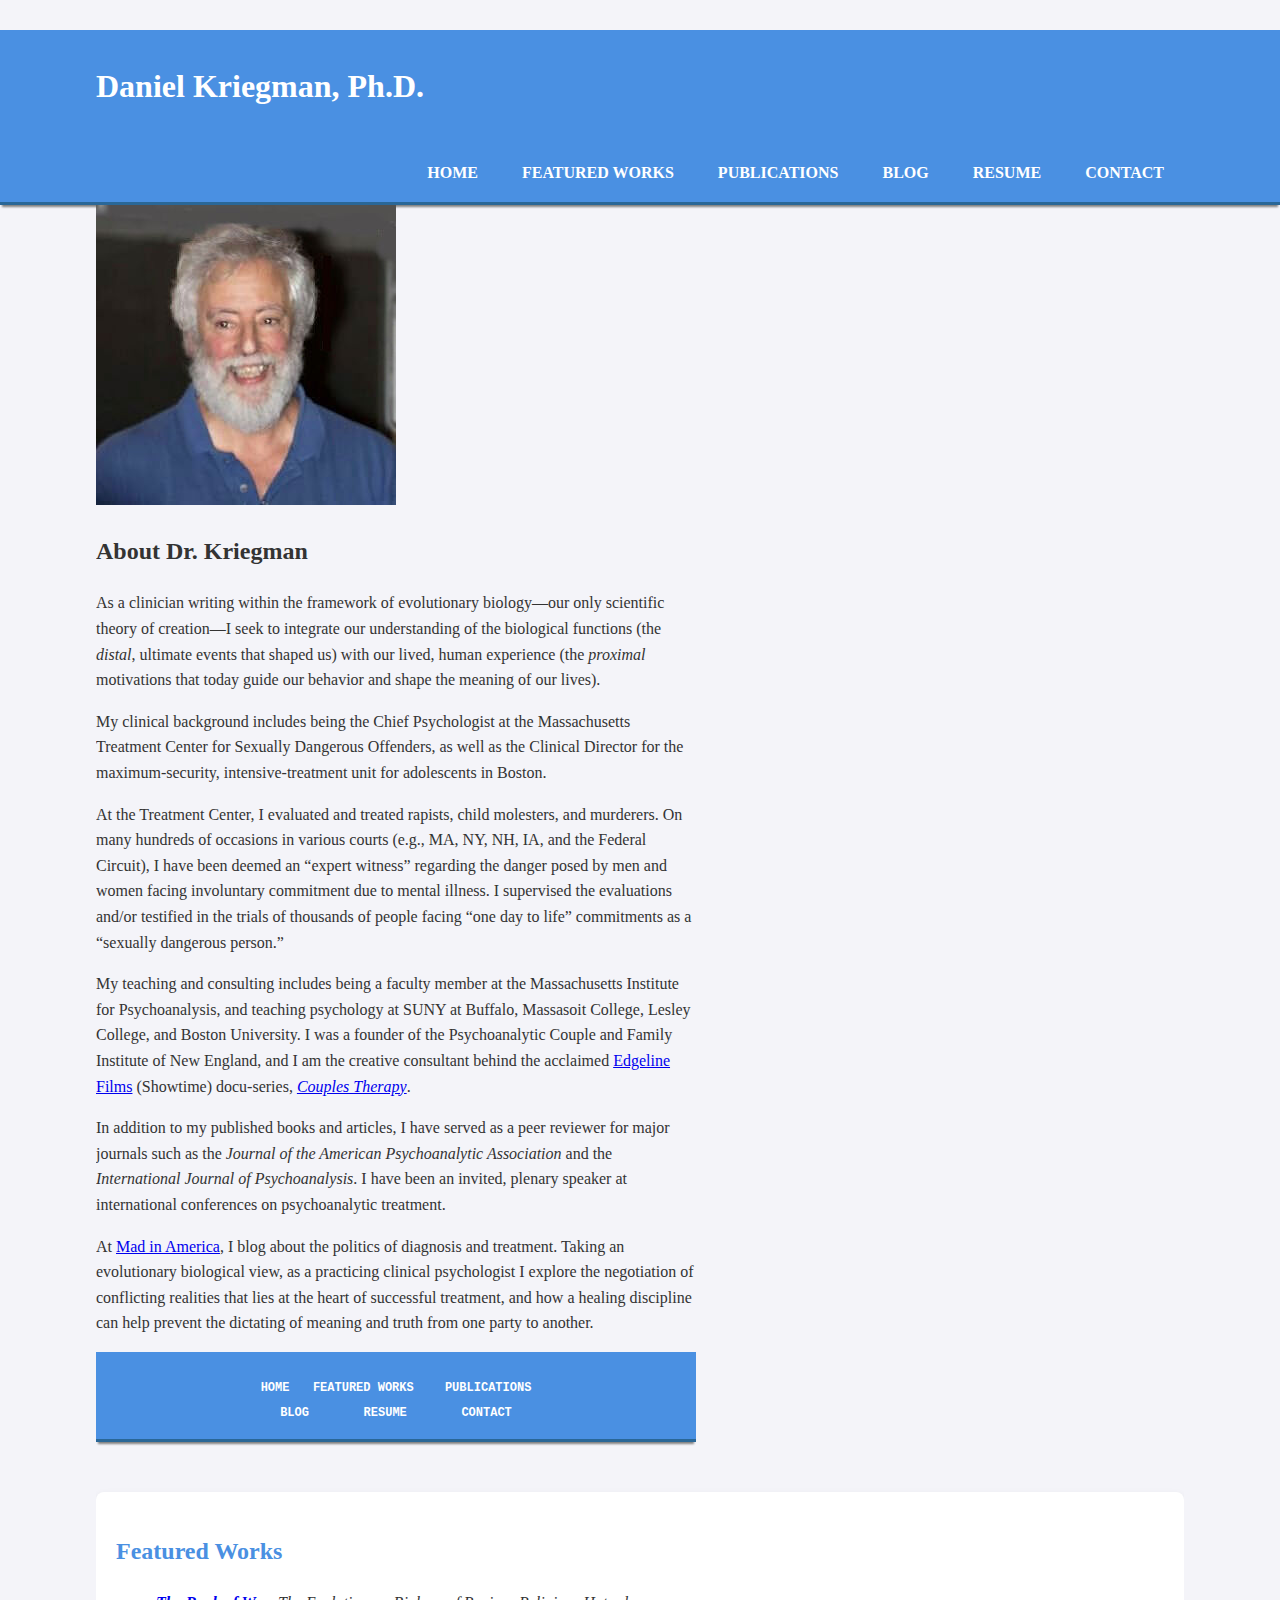
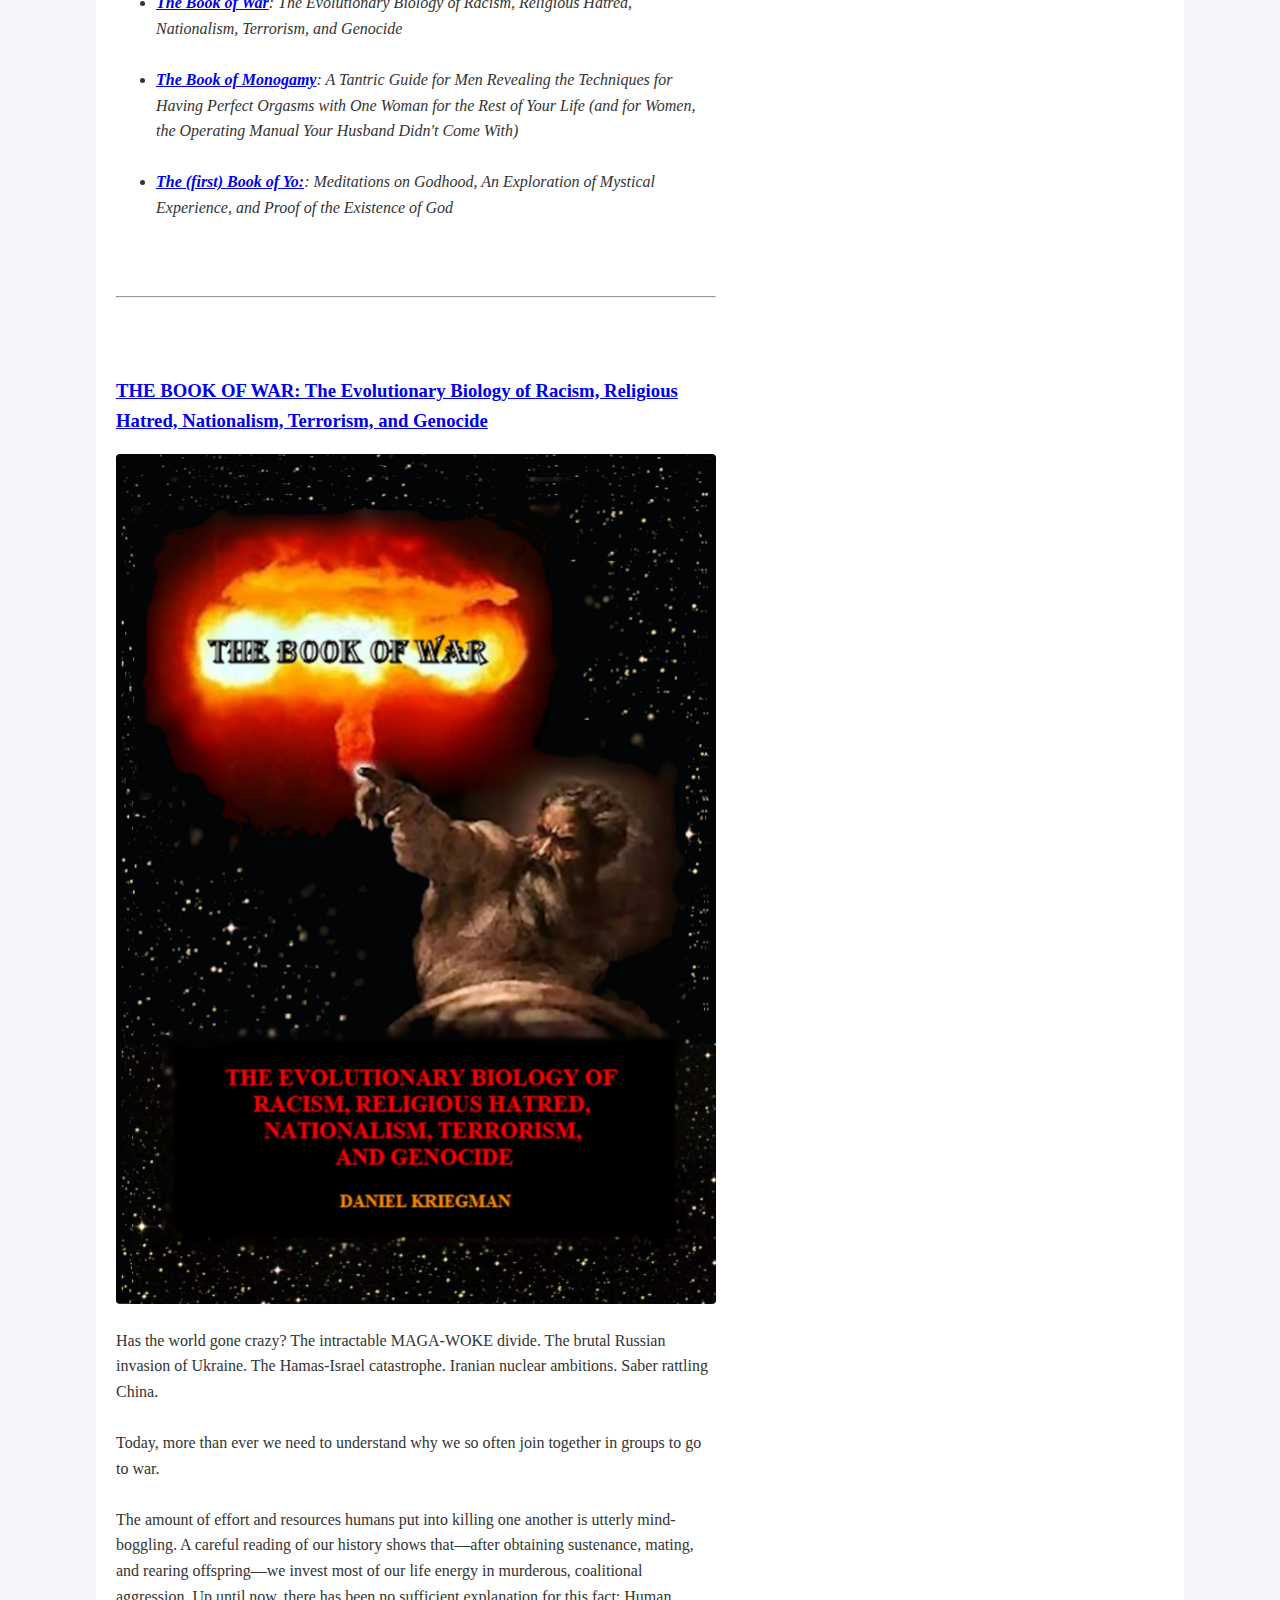
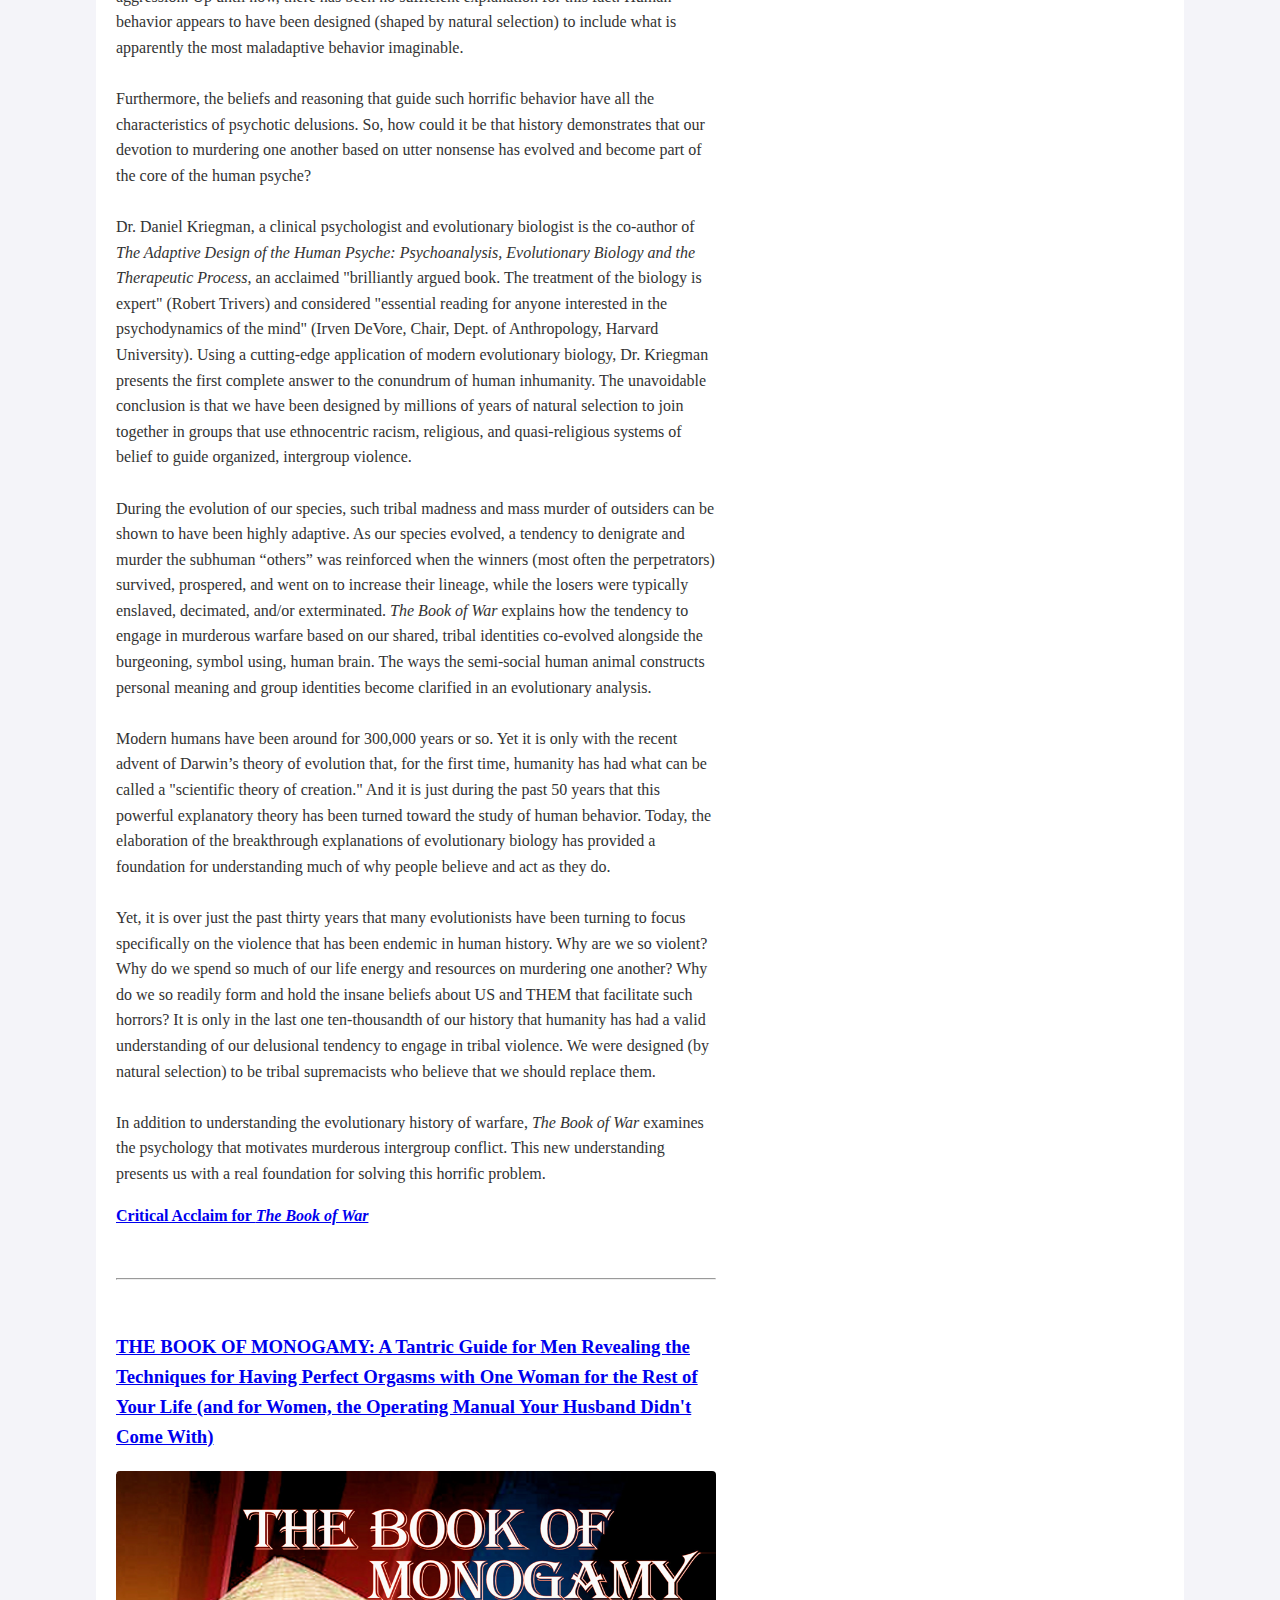
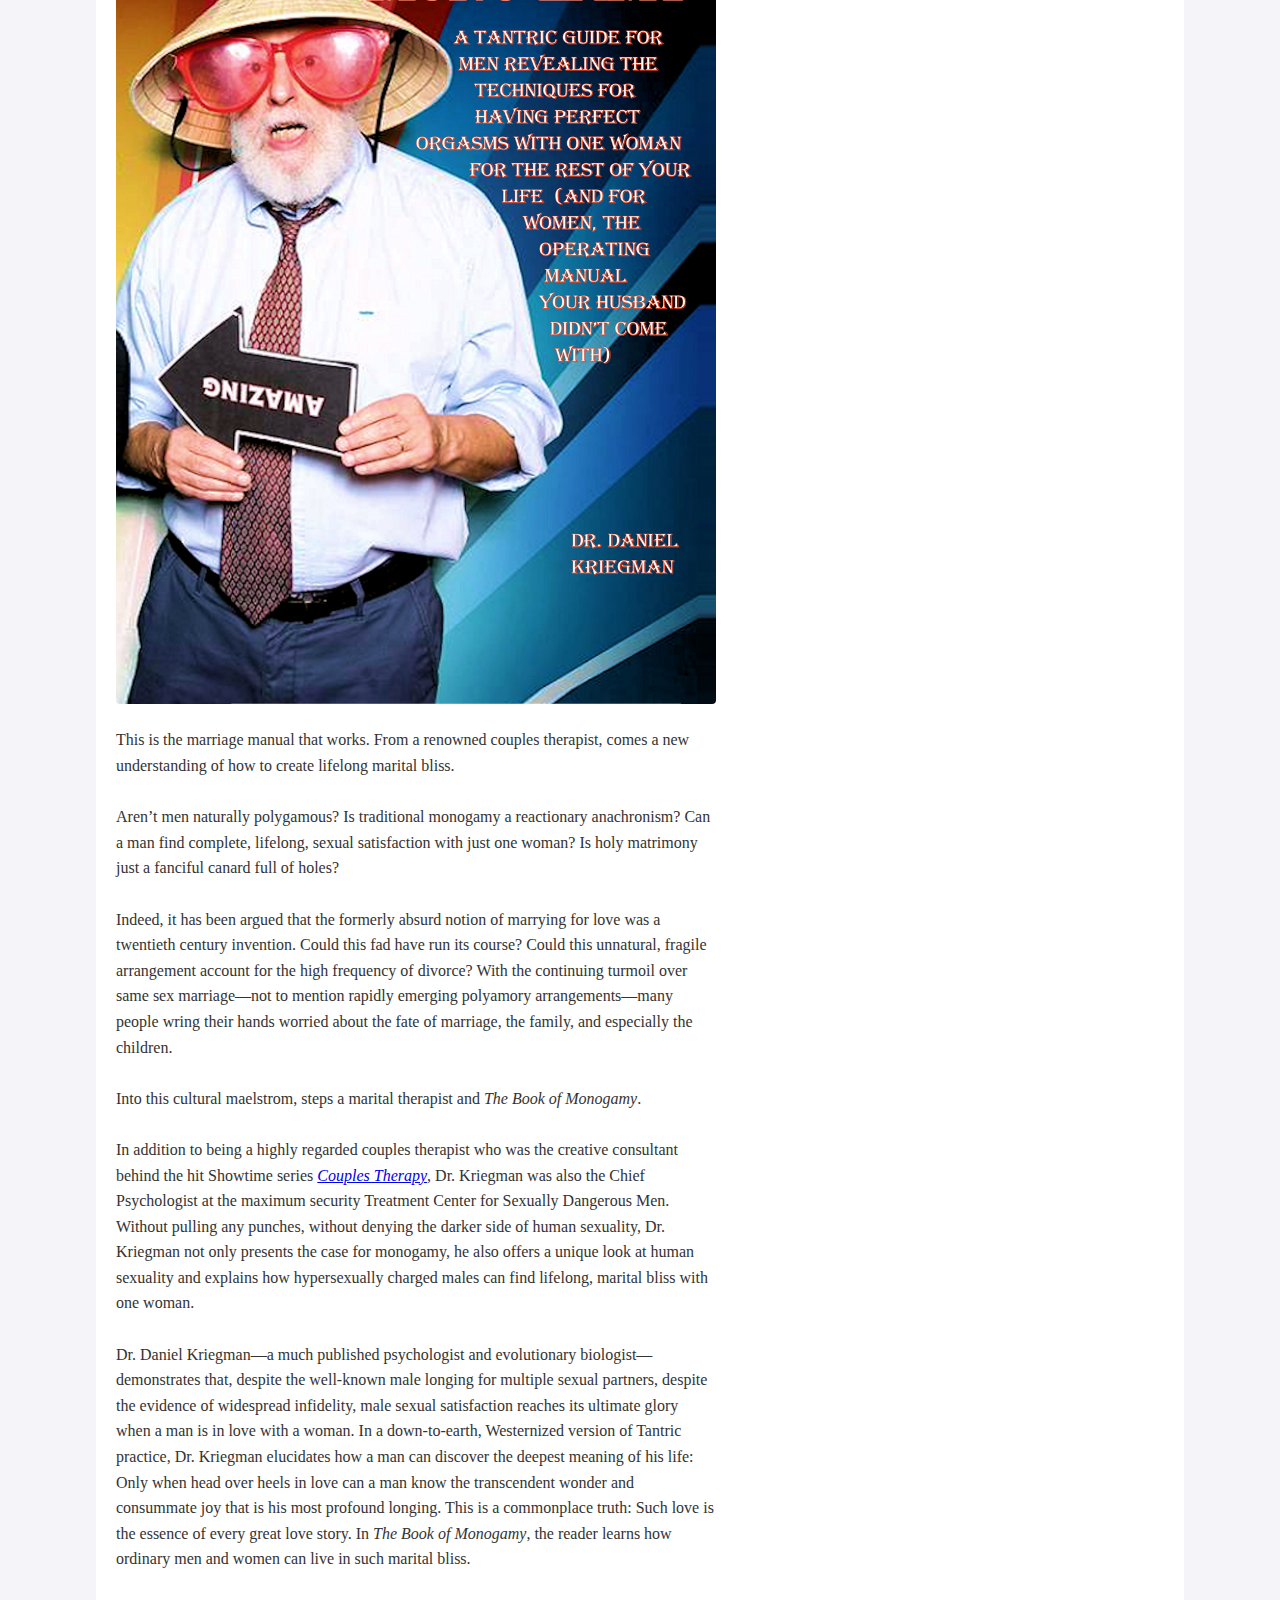
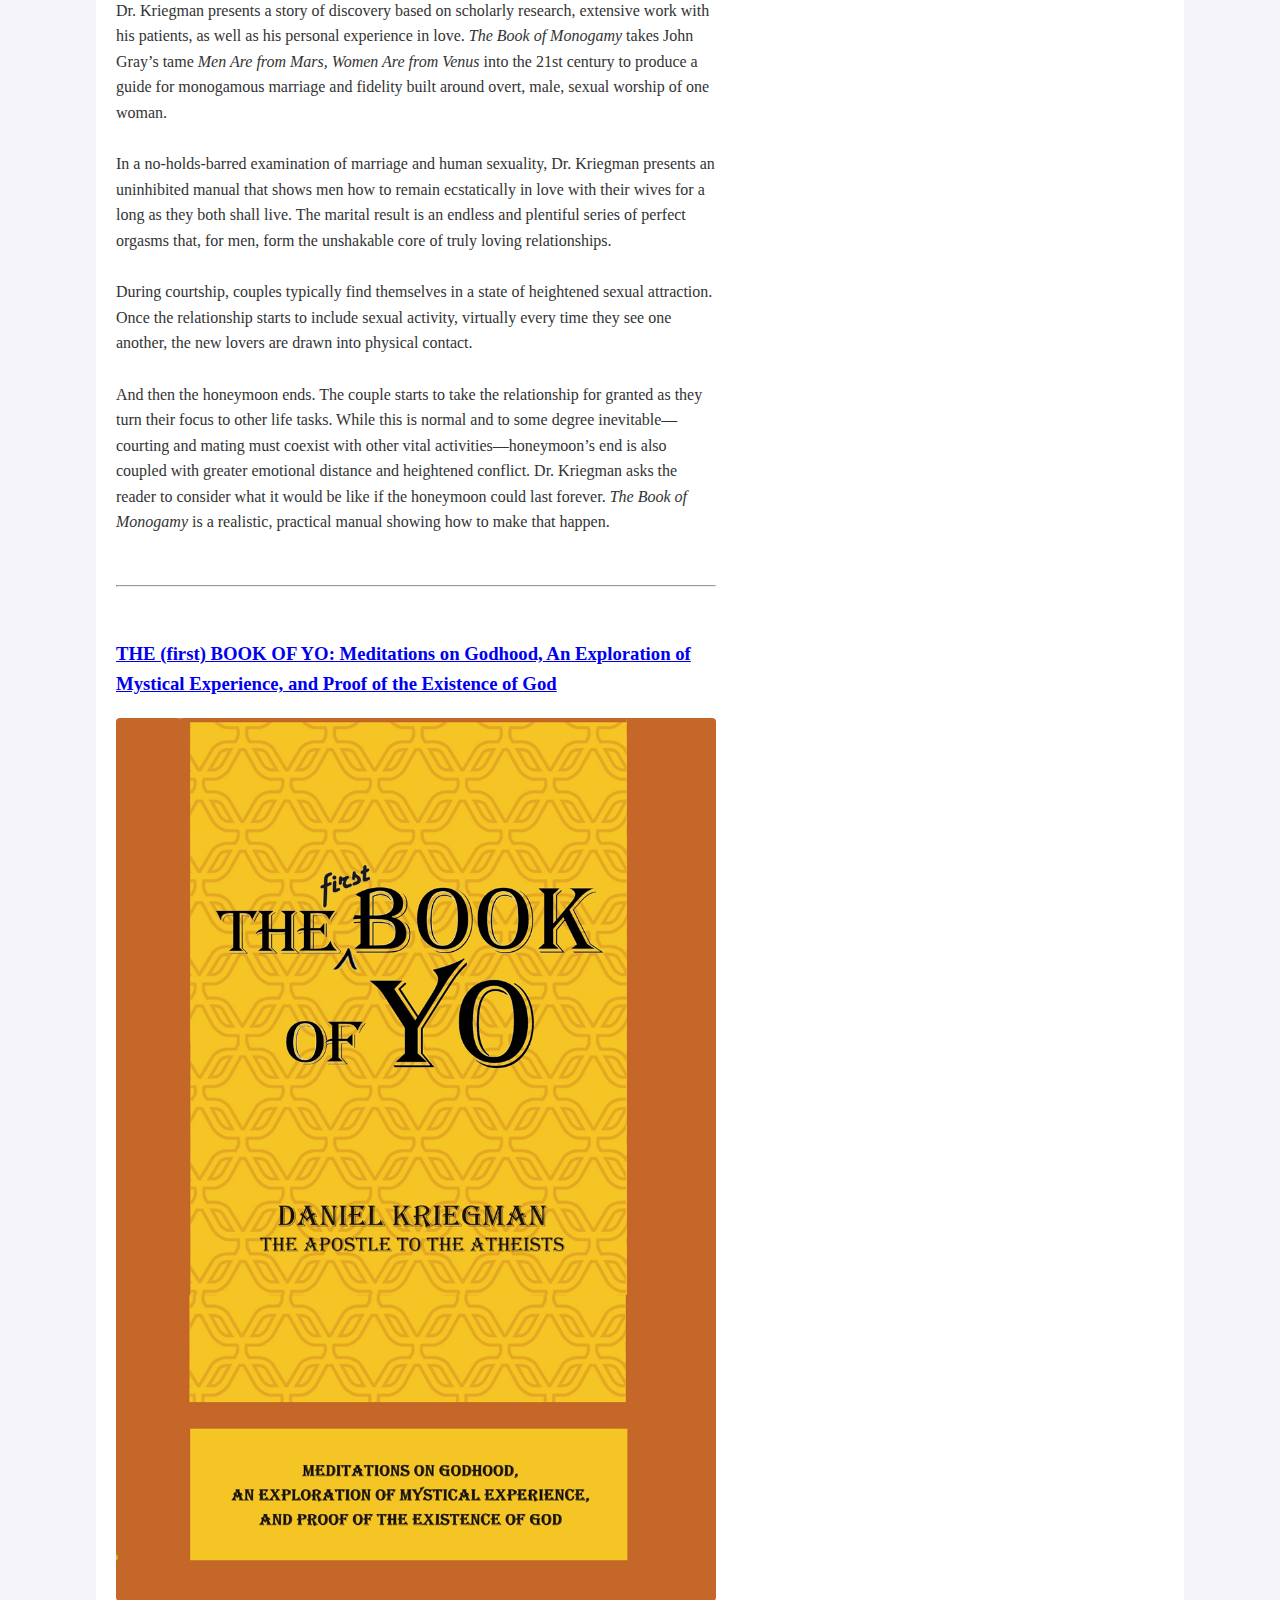
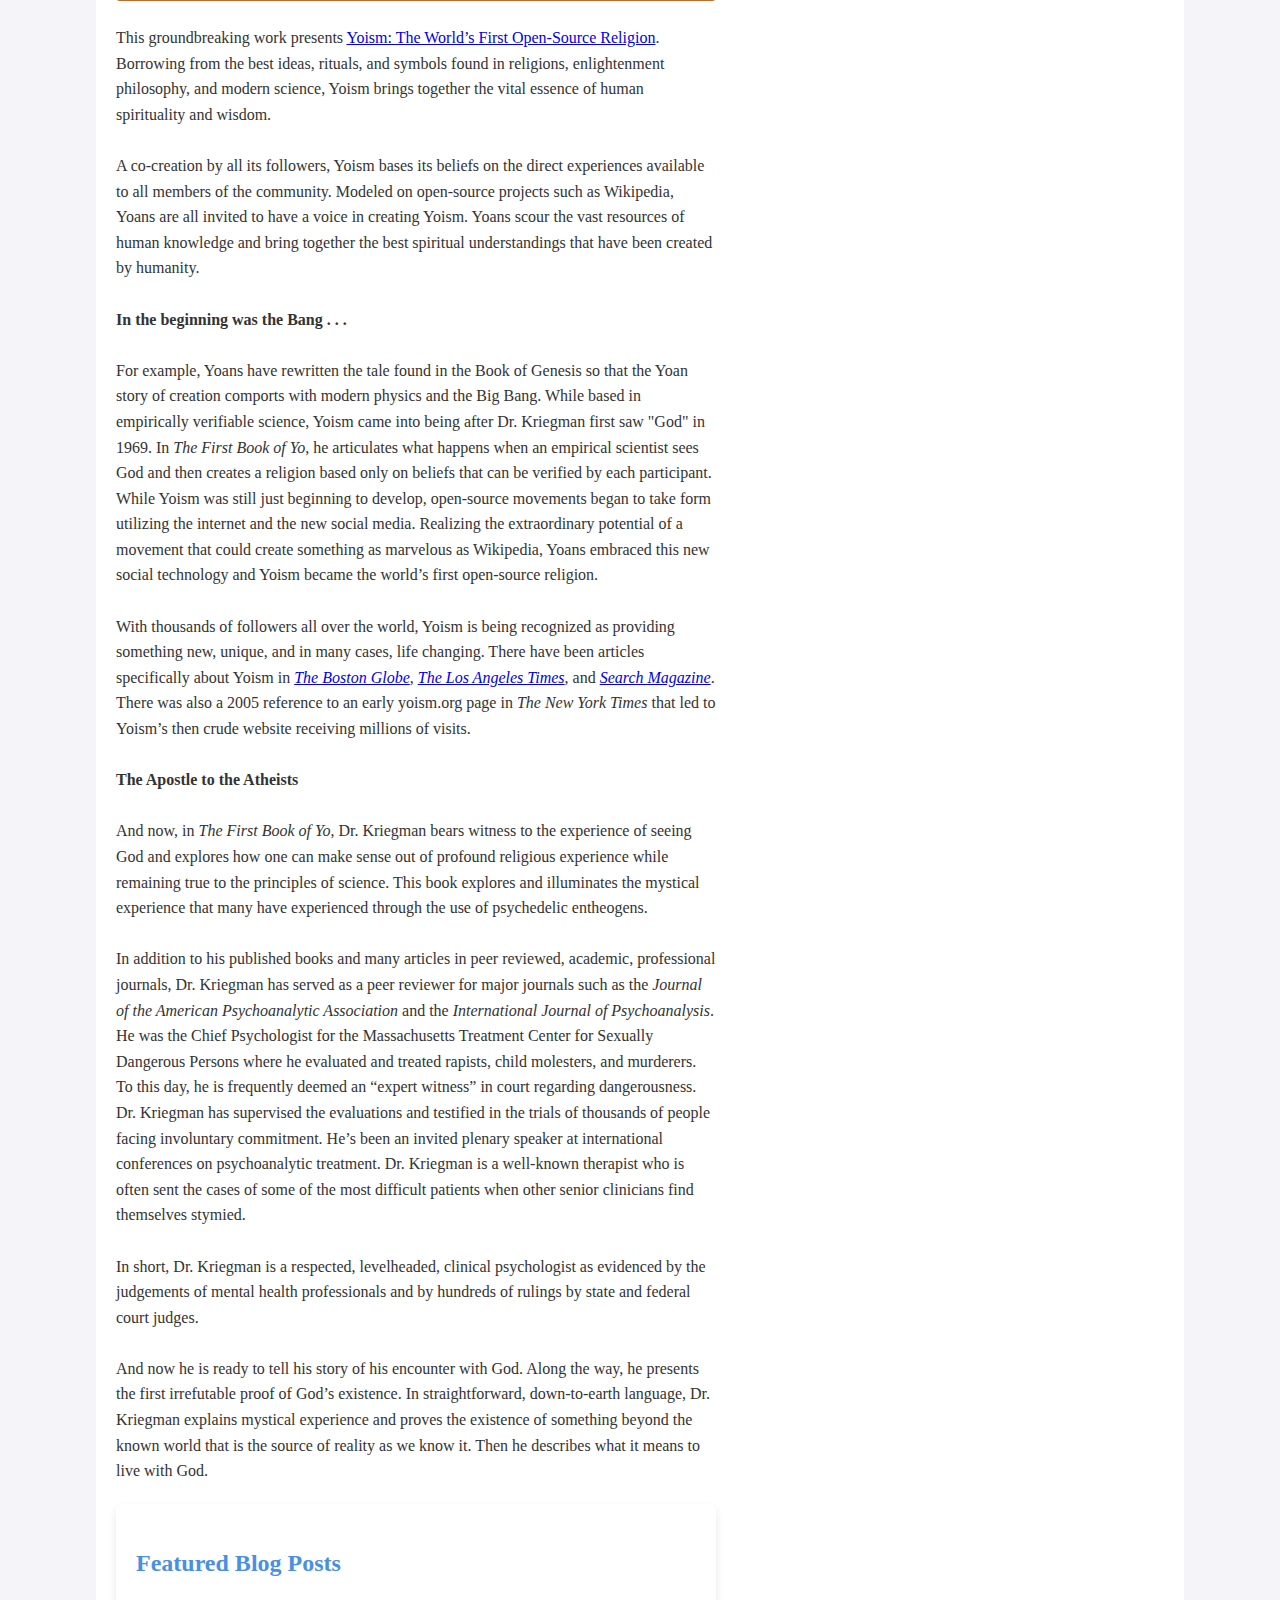
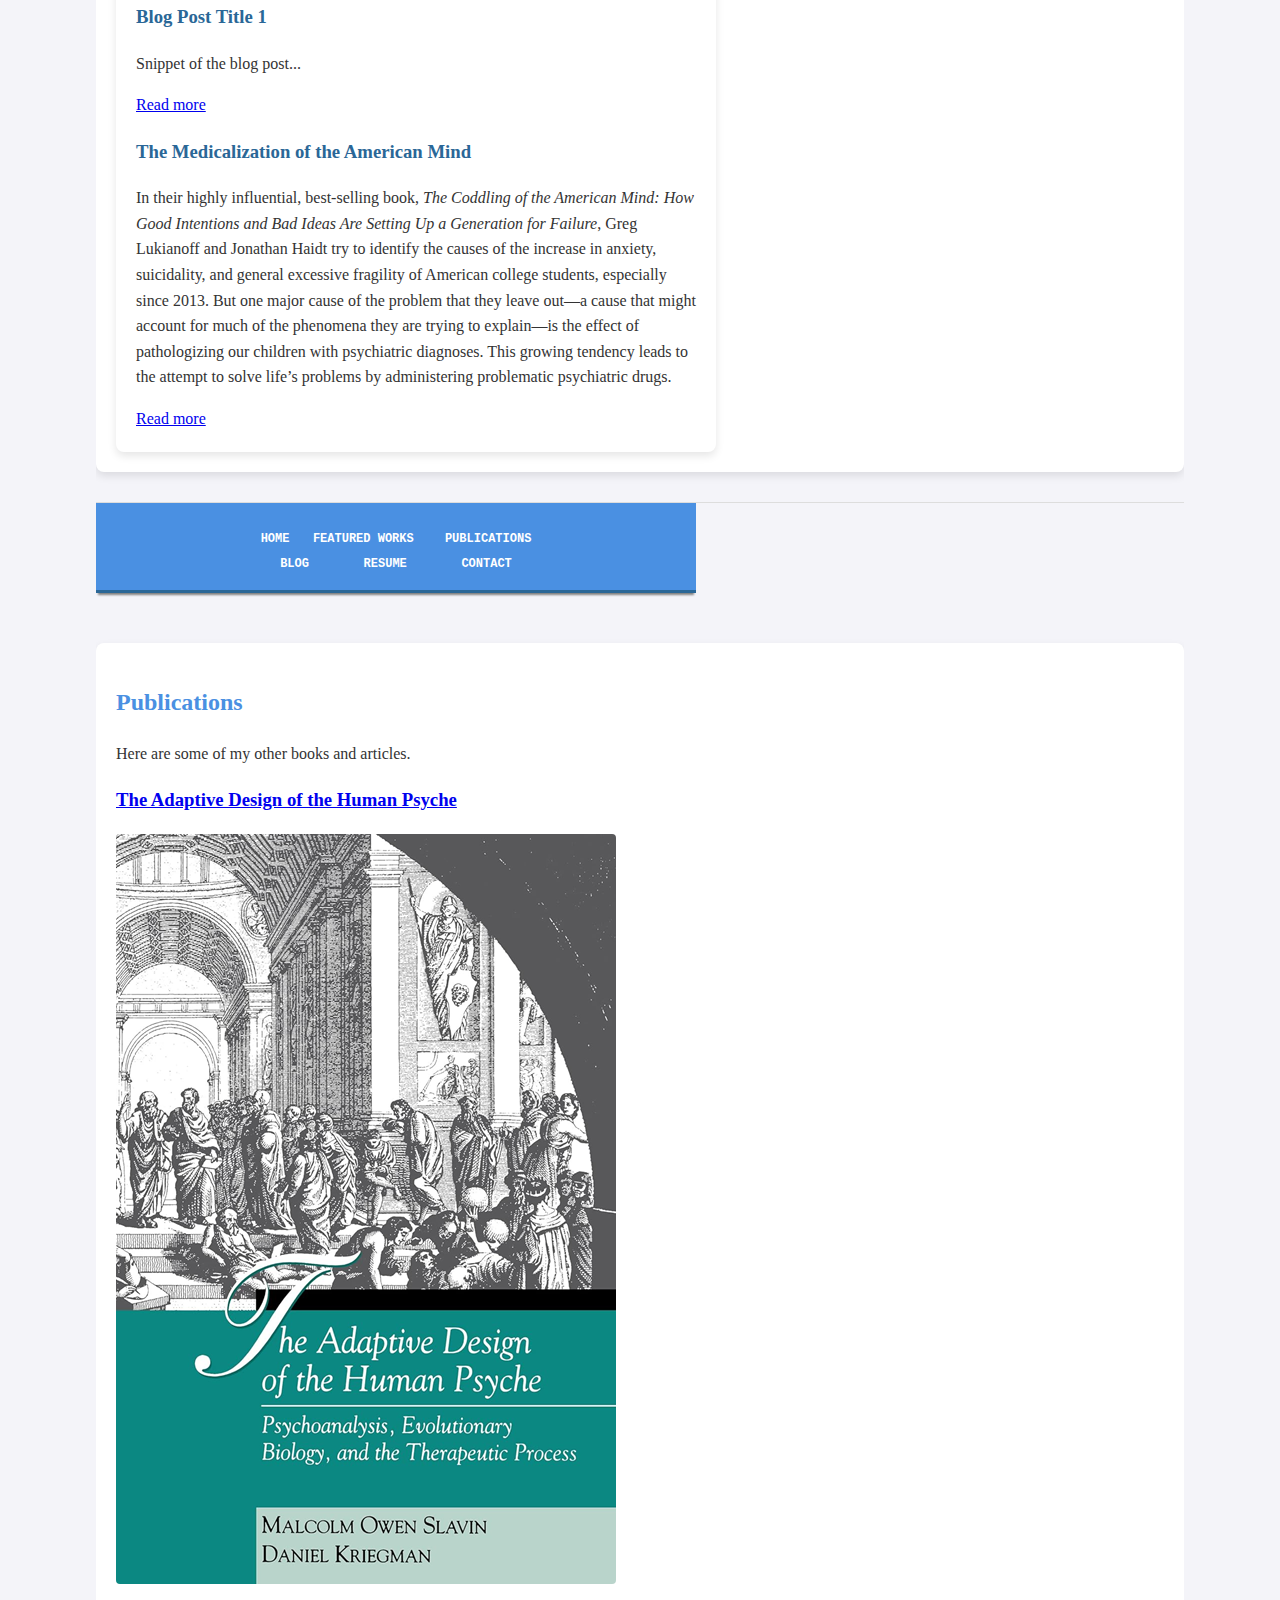
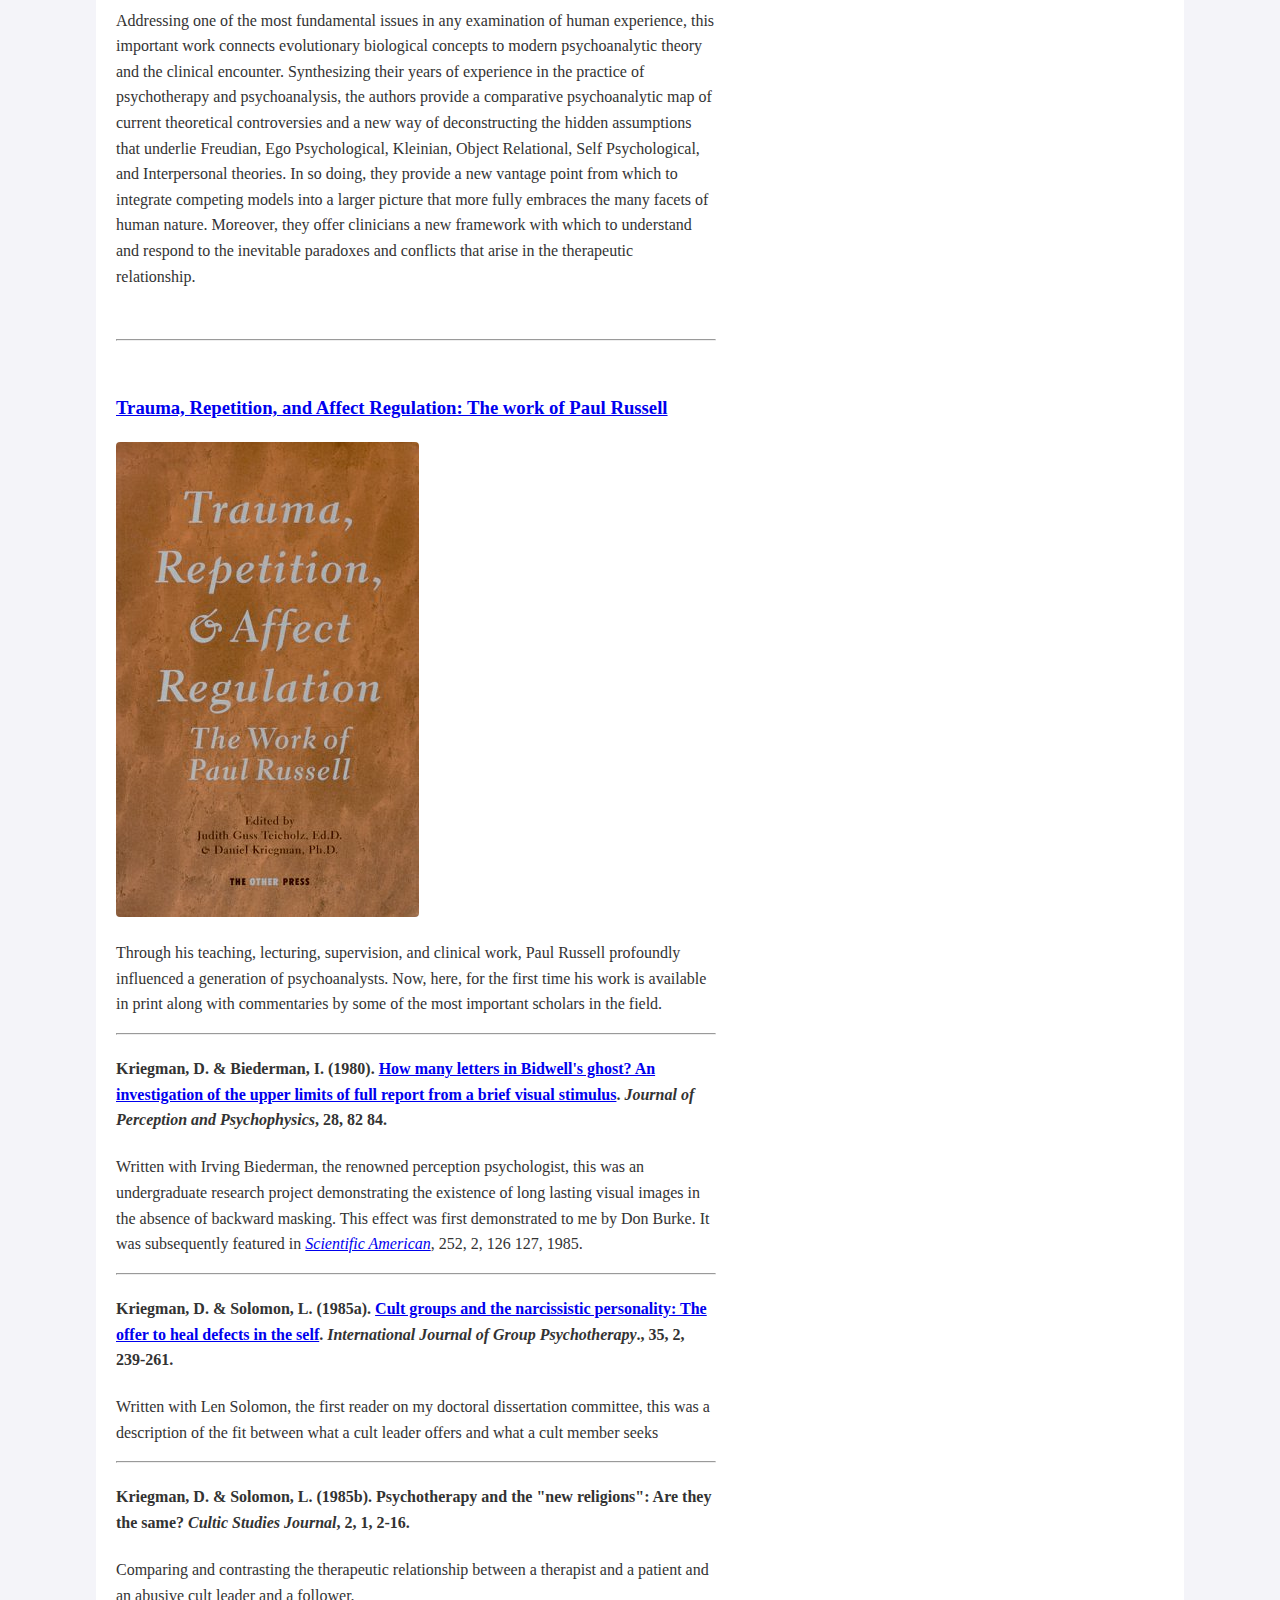
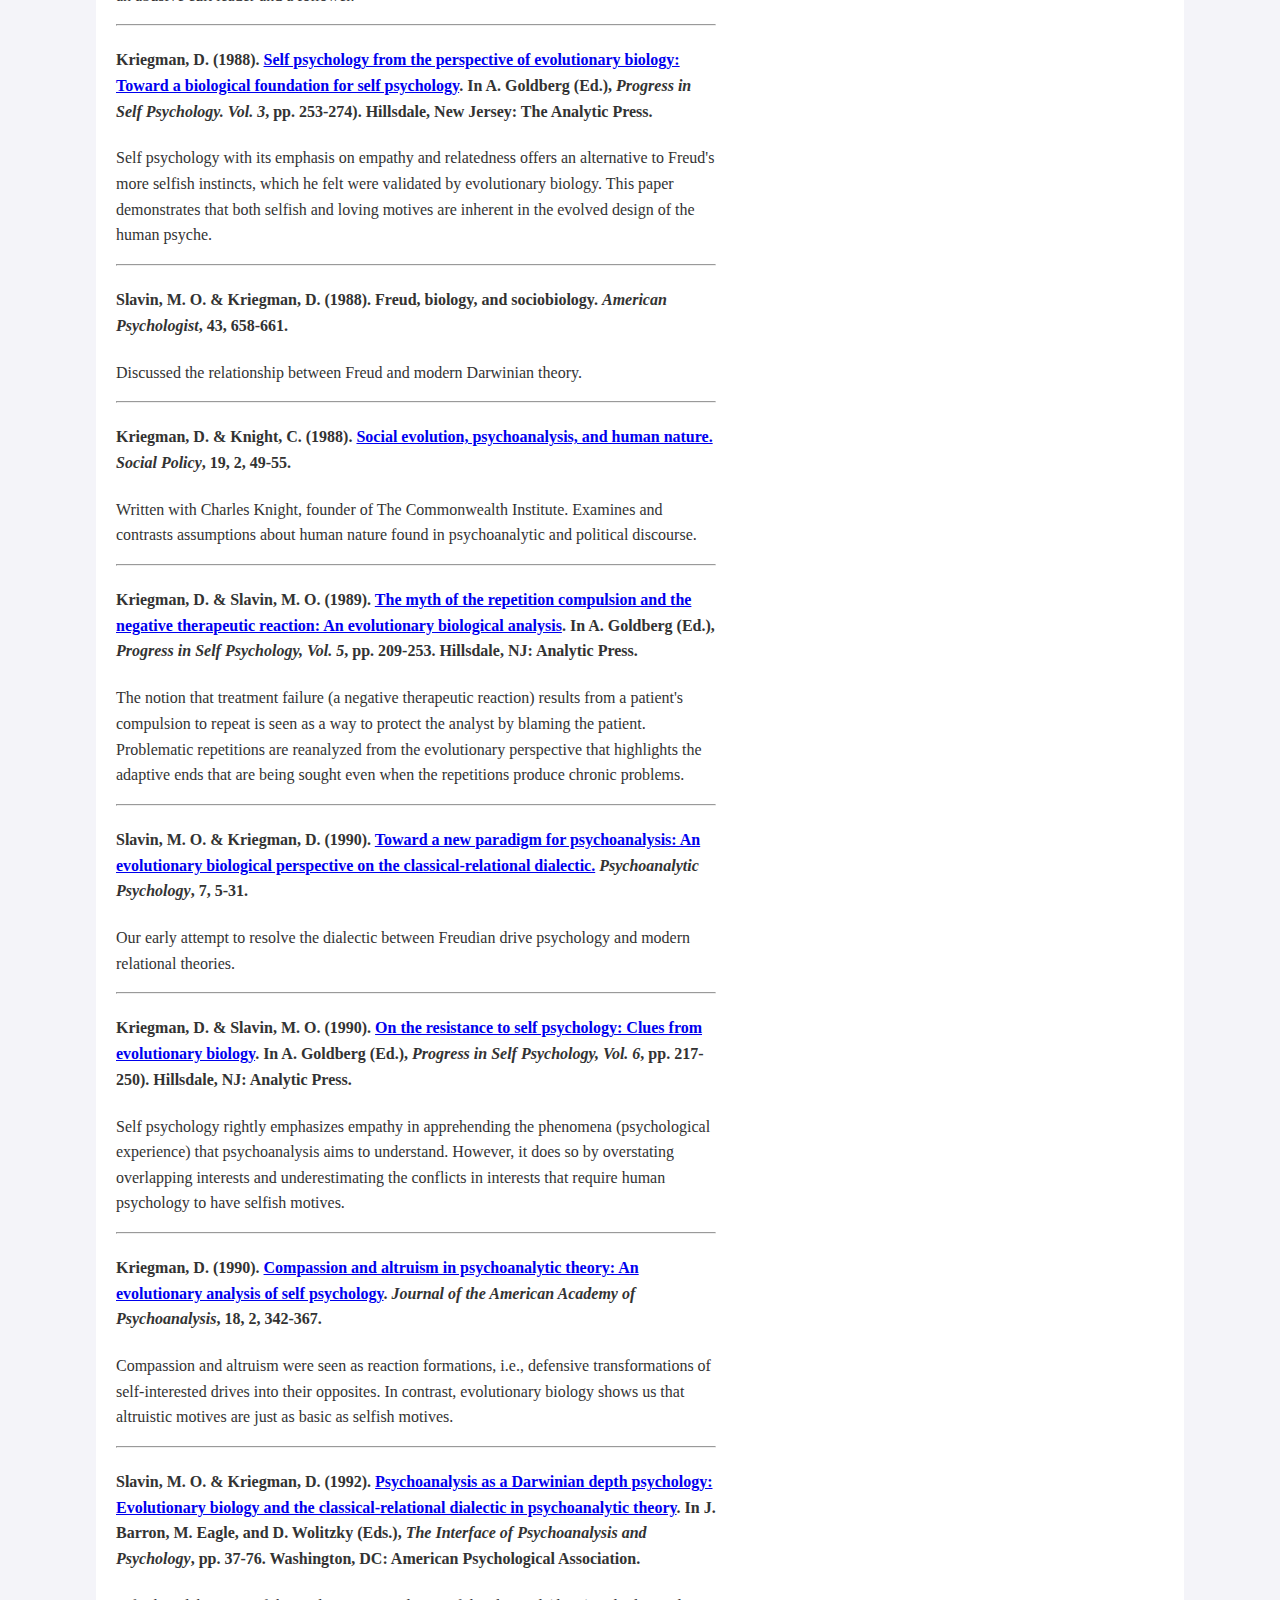
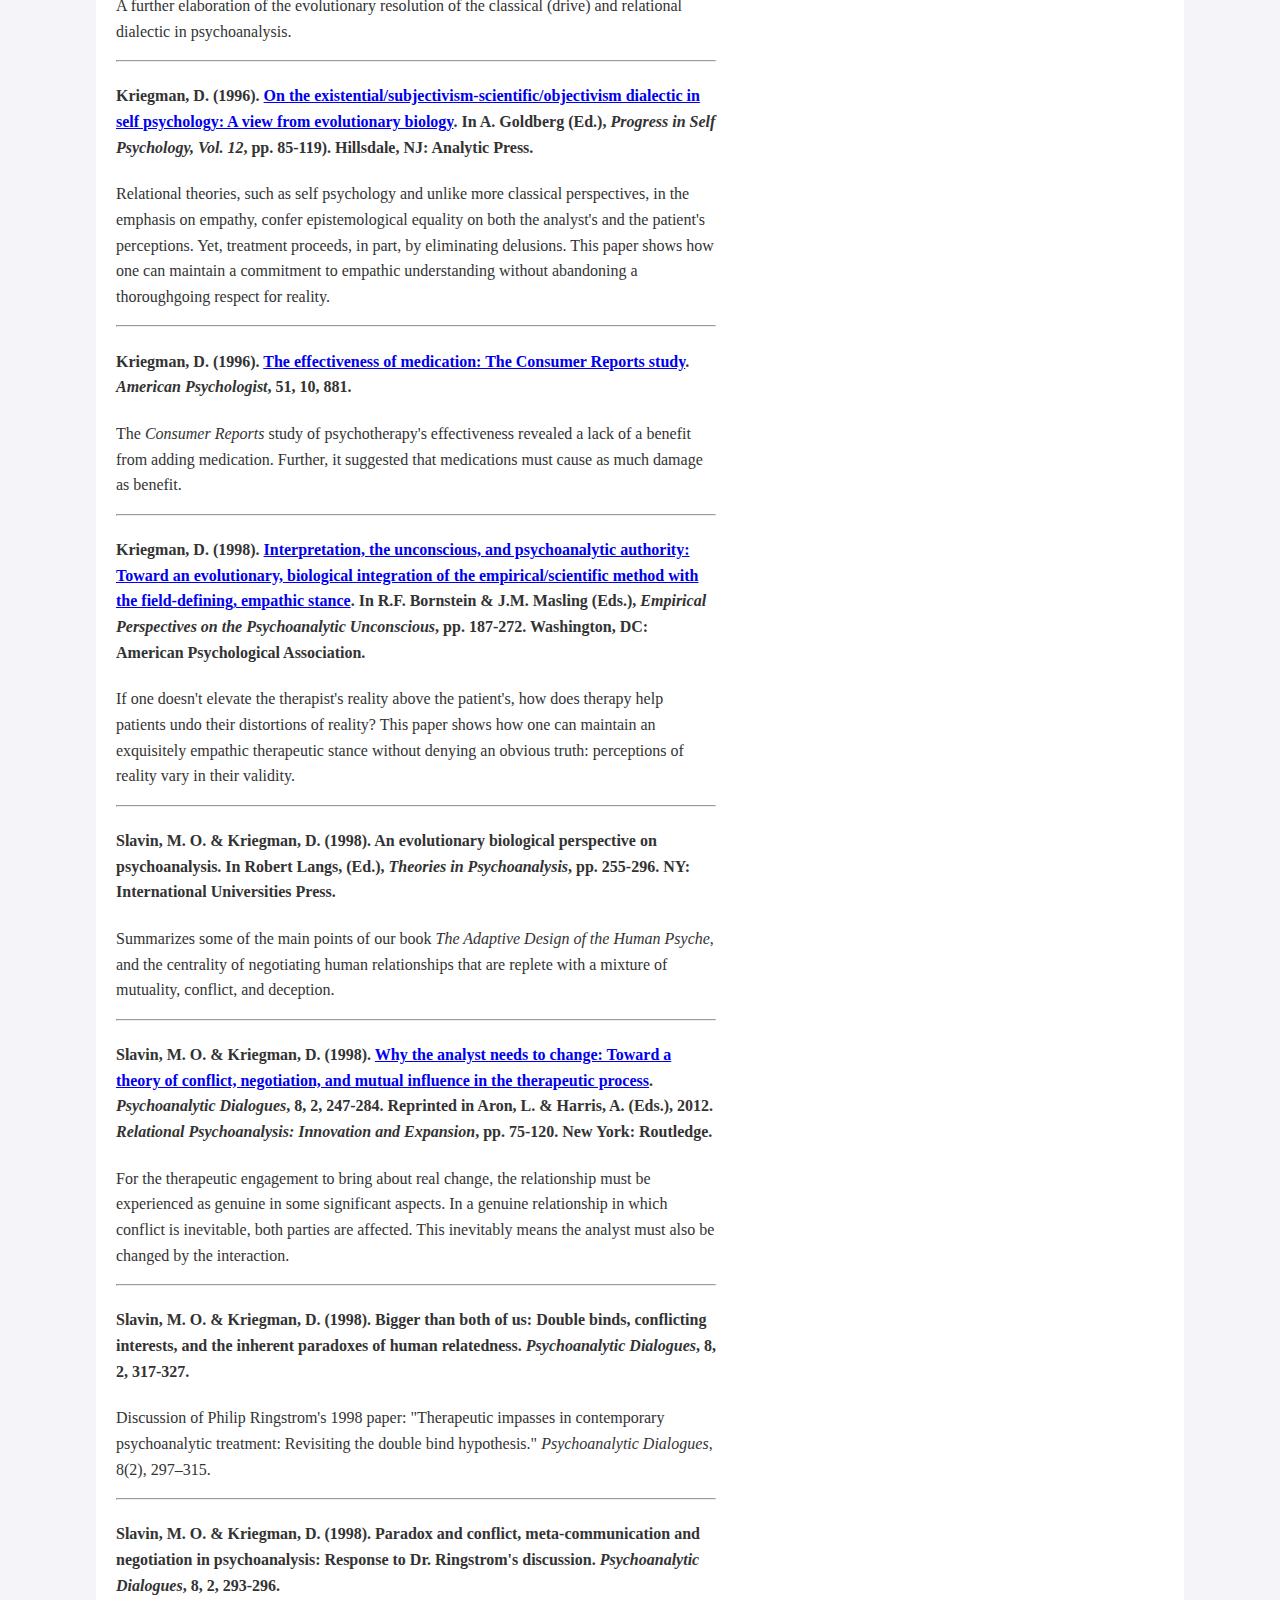
<file: index.html>
<!DOCTYPE html>
<html lang="en">
<head>
    <meta charset="UTF-8">
    <meta name="viewport" content="width=device-width, initial-scale=1.0">
    <title>Daniel Kriegman - Author</title>
    <link rel="stylesheet" href="styles.css">
</head>
<body>
    <!-- Header -->
    <section id="home">
    <header>
        <div class="container">	
            <h1>Daniel Kriegman, Ph.D.</h1>
            <nav>
                <ul>
                    <li><a href="#home">Home</a></li>
                    <li><a href="#featured-works">Featured Works</a></li>
                    <li><a href="#publications">Publications</a></li>
                    <li><a href="#blog">Blog</a></li>
                    <li><a href="https://s3.amazonaws.com/daniel.kriegman.net/Online+Resume+2024.pdf">Resume</a></li>
                    <li><a href="#contact">Contact</a></li>
                </ul>
            </nav>
        </div>
    </header>

    <!-- Home Page -->
        <div class="container">
            <div class="work">
                <img src="Me2.jpg" alt="Daniel Kriegman">
                <div class="intro-text">
                    <h2>About Dr. Kriegman</h2>


<p>As a clinician writing within the framework of evolutionary biology—our only scientific theory of creation—I seek to integrate our understanding of the biological functions (the <i>distal</i>, ultimate events that shaped us) with our lived, human experience (the <i>proximal</i> motivations that today guide our behavior and shape the meaning of our lives).

<p>My clinical background includes being the Chief Psychologist at the Massachusetts Treatment Center for Sexually Dangerous Offenders, as well as the Clinical Director for the maximum-security, intensive-treatment unit for adolescents in Boston.

<p>At the Treatment Center, I evaluated and treated rapists, child molesters, and murderers. On many hundreds of occasions in various courts (e.g., MA, NY, NH, IA, and the Federal Circuit), I have been deemed an “expert witness” regarding the danger posed by men and women facing involuntary commitment due to mental illness. I supervised the evaluations and/or testified in the trials of thousands of people facing “one day to life” commitments as a “sexually dangerous person.”

<p>My teaching and consulting includes being a faculty member at the Massachusetts Institute for Psychoanalysis, and teaching psychology at SUNY at Buffalo, Massasoit College, Lesley College, and Boston University. I was a founder of the Psychoanalytic Couple and Family Institute of New England, and I am the creative consultant behind the acclaimed <a href="https://www.edgelinefilms.com/">Edgeline Films</a> (Showtime) docu-series, <i><a href="https://www.nytimes.com/2019/09/05/arts/television/couples-therapy-showtime-review.html">Couples Therapy</a></i>.

<p>In addition to my published books and articles, I have served as a peer reviewer for major journals such as the <i>Journal of the American Psychoanalytic Association</i> and the <i>International Journal of Psychoanalysis</i>. I have been an invited, plenary speaker at international conferences on psychoanalytic treatment.

<p>At <a href="https://www.madinamerica.com">Mad in America</a>, I blog about the politics of diagnosis and treatment. Taking an evolutionary biological view, as a practicing clinical psychologist I explore the negotiation of conflicting realities that lies at the heart of successful treatment, and how a healing discipline can help prevent the dictating of meaning and truth from one party to another. 

                </div>
           </div> 




<div class="intro-text">
 <header>
 <div class="container"> 


<center><pre><a href="#home"><span style="font-size: 12px;">Home</a>   <a href="#featured-works"><span style="font-size: 12px;">Featured Works</a>    <a href="#publications"><span style="font-size: 12px;">Publications</a><br><a href="#blog"><span style="font-size: 12px;">Blog</a>       <a href="https://s3.amazonaws.com/daniel.kriegman.net/Online+Resume+2024.pdf"><span style="font-size: 12px;">Resume</a>       <a href="#contact"><span style="font-size: 12px;">Contact</a></pre></center>


               
 </div>
</header>
</div>




<section id="featured-works">

           <div class="featured-works"> 
<div class="intro-text">


                <h2>Featured Works</h2>

	<ul>

        <li><a href="#TheBOW"><i><b>The Book of War</b></a>: The Evolutionary Biology of Racism, Religious Hatred, Nationalism, Terrorism, and Genocide</i></li><br>

	<li><a href="#TheBOM"><b><i>The Book of Monogamy</b></a>: A Tantric Guide for Men Revealing the Techniques for Having Perfect Orgasms with One Woman for the Rest of Your Life (and for Women, the Operating Manual Your Husband Didn't Come With)</i></li><br>

	<li><a href="#TheBOY"><i><b>The (first) Book of Yo:</b></a>: Meditations on Godhood, An Exploration of Mystical Experience, and Proof of the Existence of God</i></li>
                
	</ul>

	<br><br><hr><br><br>

                <div class="intro-text">
                    
                    <h3 id="TheBOW"><a href="https://www.amazon.com/dp/B0CQQ9Y4X5">THE BOOK OF WAR: The Evolutionary Biology of Racism, Religious Hatred, Nationalism, Terrorism, and Genocide</h3>
                    <img src="BoW.png" alt="The Book of War"></a>

<p>Has the world gone crazy? The intractable MAGA-WOKE divide. The brutal Russian invasion of Ukraine. The Hamas-Israel catastrophe. Iranian nuclear ambitions. Saber rattling China.

<br><br>Today, more than ever we need to understand why we so often join together in groups to go to war.

<br><br>The amount of effort and resources humans put into killing one another is utterly mind-boggling. A careful reading of our history shows that—after obtaining sustenance, mating, and rearing offspring—we invest most of our life energy in murderous, coalitional aggression. Up until now, there has been no sufficient explanation for this fact: Human behavior appears to have been designed (shaped by natural selection) to include what is apparently the most maladaptive behavior imaginable.

<br><br>Furthermore, the beliefs and reasoning that guide such horrific behavior have all the characteristics of psychotic delusions. So, how could it be that history demonstrates that our devotion to murdering one another based on utter nonsense has evolved and become part of the core of the human psyche?

<br><br>Dr. Daniel Kriegman, a clinical psychologist and evolutionary biologist is the co-author of <i>The Adaptive Design of the Human Psyche: Psychoanalysis, Evolutionary Biology and the Therapeutic Process</i>, an acclaimed "brilliantly argued book. The treatment of the biology is expert" (Robert Trivers) and considered "essential reading for anyone interested in the psychodynamics of the mind" (Irven DeVore, Chair, Dept. of Anthropology, Harvard University). Using a cutting-edge application of modern evolutionary biology, Dr. Kriegman presents the first complete answer to the conundrum of human inhumanity. The unavoidable conclusion is that we have been designed by millions of years of natural selection to join together in groups that use ethnocentric racism, religious, and quasi-religious systems of belief to guide organized, intergroup violence.

<br><br>During the evolution of our species, such tribal madness and mass murder of outsiders can be shown to have been highly adaptive. As our species evolved, a tendency to denigrate and murder the subhuman “others” was reinforced when the winners (most often the perpetrators) survived, prospered, and went on to increase their lineage, while the losers were typically enslaved, decimated, and/or exterminated. <i>The Book of War</i> explains how the tendency to engage in murderous warfare based on our shared, tribal identities co-evolved alongside the burgeoning, symbol using, human brain. The ways the semi-social human animal constructs personal meaning and group identities become clarified in an evolutionary analysis.

<br><br>Modern humans have been around for 300,000 years or so. Yet it is only with the  recent advent of Darwin’s theory of evolution that, for the first time, humanity has had what can be called a "scientific theory of creation." And it is just during the past 50 years that this powerful explanatory theory has been turned toward the study of human behavior. Today, the elaboration of the breakthrough explanations of evolutionary biology has provided a foundation for understanding much of why people believe and act as they do.

<br><br>Yet, it is over just the past thirty years that many evolutionists have been turning to focus specifically on the violence that has been endemic in human history. Why are we so violent? Why do we spend so much of our life energy and resources on murdering one another? Why do we so readily form and hold the insane beliefs about US and THEM that facilitate such horrors? It is only in the last one ten-thousandth of our history that humanity has had a valid understanding of our delusional tendency to engage in tribal violence. We were designed (by natural selection) to be tribal supremacists who believe that we should replace them.

<br><br>In addition to understanding the evolutionary history of warfare, <i>The Book of War</i> examines the psychology that motivates murderous intergroup conflict. This new understanding presents us with a real foundation for solving this horrific problem.</p>


<p><b><a href="https://s3.amazonaws.com/daniel.kriegman.net/Critical+Acclaim+for+The+Book+of+War.pdf">Critical Acclaim for <i>The Book of War</i></a></b></p>

                </div>
<br><hr><br>
	
                <div class="intro-text">
                    <h3 id="TheBOM"><a href="https://www.amazon.com/dp/B0D29SW2RB">THE BOOK OF MONOGAMY: A Tantric Guide for Men Revealing the Techniques for Having Perfect Orgasms with One Woman for the Rest of Your Life (and for Women, the Operating Manual Your Husband Didn't Come With)</h3>
                    <img src="BoM.png" alt="Book Cover"></a>
                    <p>This is the marriage manual that works. From a renowned couples therapist, comes a new understanding of how to create lifelong marital bliss.
<br><br>Aren’t men naturally polygamous? Is traditional monogamy a reactionary anachronism? Can a man find complete, lifelong, sexual satisfaction with just one woman? Is holy matrimony just a fanciful canard full of holes?

<br><br>Indeed, it has been argued that the formerly absurd notion of marrying for love was a twentieth century invention. Could this fad have run its course? Could this unnatural, fragile arrangement account for the high frequency of divorce? With the continuing turmoil over same sex marriage—not to mention rapidly emerging polyamory arrangements—many people wring their hands worried about the fate of marriage, the family, and especially the children.

<br><br>Into this cultural maelstrom, steps a marital therapist and <i>The Book of Monogamy</i>.

<br><br>In addition to being a highly regarded couples therapist who was the creative consultant behind the hit Showtime series <i><a href="https://www.nytimes.com/2019/09/05/arts/television/couples-therapy-showtime-review.html">Couples Therapy</a></i>, Dr. Kriegman was also the Chief Psychologist at the maximum security Treatment Center for Sexually Dangerous Men. Without pulling any punches, without denying the darker side of human sexuality, Dr. Kriegman not only presents the case for monogamy, he also offers a unique look at human sexuality and explains how hypersexually charged males can find lifelong, marital bliss with one woman.

<br><br>Dr. Daniel Kriegman—a much published psychologist and evolutionary biologist—demonstrates that, despite the well-known male longing for multiple sexual partners, despite the evidence of widespread infidelity, male sexual satisfaction reaches its ultimate glory when a man is in love with a woman. In a down-to-earth, Westernized version of Tantric practice, Dr. Kriegman elucidates how a man can discover the deepest meaning of his life: Only when head over heels in love can a man know the transcendent wonder and consummate joy that is his most profound longing. This is a commonplace truth: Such love is the essence of every great love story. In <i>The Book of Monogamy</i>, the reader learns how ordinary men and women can live in such marital bliss.

<br><br>Dr. Kriegman presents a story of discovery based on scholarly research, extensive work with his patients, as well as his personal experience in love. <i>The Book of Monogamy</i> takes John Gray’s tame <i>Men Are from Mars, Women Are from Venus</i> into the 21st century to produce a guide for monogamous marriage and fidelity built around overt, male, sexual worship of one woman.

<br><br>In a no-holds-barred examination of marriage and human sexuality, Dr. Kriegman presents an uninhibited manual that shows men how to remain ecstatically in love with their wives for a long as they both shall live. The marital result is an endless and plentiful series of perfect orgasms that, for men, form the unshakable core of truly loving relationships.

<br><br>During courtship, couples typically find themselves in a state of heightened sexual attraction. Once the relationship starts to include sexual activity, virtually every time they see one another, the new lovers are drawn into physical contact.

<br><br>And then the honeymoon ends. The couple starts to take the relationship for granted as they turn their focus to other life tasks. While this is normal and to some degree inevitable—courting and mating must coexist with other vital activities—honeymoon’s end is also coupled with greater emotional distance and heightened conflict. Dr. Kriegman asks the reader to consider what it would be like if the honeymoon could last forever. <i>The Book of Monogamy</i> is a realistic, practical manual showing how to make that happen. </p>

            </div>

<br><hr><br>
                <div class="intro-text">
                    <h3 id="TheBOY"><a href="https://www.amazon.com/dp/B0D2RVFD62">THE (first) BOOK OF YO: Meditations on Godhood, An Exploration of Mystical Experience, and Proof of the Existence of God</h3>
                    <img src="BoY.png" alt="Book Cover"></a>
                    <p>This groundbreaking work presents <a href="https://www.yoism.org">Yoism: The World’s First Open-Source Religion</a>. Borrowing from the best ideas, rituals, and symbols found in religions, enlightenment philosophy, and modern science, Yoism brings together the vital essence of human spirituality and wisdom.

<br><br>A co-creation by all its followers, Yoism bases its beliefs on the direct experiences available to all members of the community. Modeled on open-source projects such as Wikipedia, Yoans are all invited to have a voice in creating Yoism. Yoans scour the vast resources of human knowledge and bring together the best spiritual understandings that have been created by humanity.

<br><br><b>In the beginning was the Bang . . .</b>

<br><br>For example, Yoans have rewritten the tale found in the Book of Genesis so that the Yoan story of creation comports with modern physics and the Big Bang. While based in empirically verifiable science, Yoism came into being after Dr. Kriegman first saw "God" in 1969. In <i>The First Book of Yo</i>, he articulates what happens when an empirical scientist sees God and then creates a religion based only on beliefs that can be verified by each participant. While Yoism was still just beginning to develop, open-source movements began to take form utilizing the internet and the new social media. Realizing the extraordinary potential of a movement that could create something as marvelous as Wikipedia, Yoans embraced this new social technology and Yoism became the world’s first open-source religion.

<br><br>With thousands of followers all over the world, Yoism is being recognized as providing something new, unique, and in many cases, life changing. There have been articles specifically about Yoism in <a href="https://s3.amazonaws.com/daniel.kriegman.net/BostonGlobeArticle.jpg"><i>The Boston Globe</i></a>, <a href="https://s3.amazonaws.com/media.yoism.org/FrontPageOfTheLATimes.png"><i>The Los Angeles Times</i></a>, and <a href="https://s3.amazonaws.com/media.yoism.org/SearchMagazineArticle.png"><i>Search Magazine</i></a>. There was also a 2005 reference to an early yoism.org page in <i>The New York Times</i> that led to Yoism’s then crude website receiving millions of visits.  

<br><br><b>The Apostle to the Atheists</b>

<br><br>And now, in <i>The First Book of Yo</i>, Dr. Kriegman bears witness to the experience of seeing God and explores how one can make sense out of profound religious experience while remaining true to the principles of science. This book explores and illuminates the mystical experience that many have experienced through the use of psychedelic entheogens.

<br><br>In addition to his published books and many articles in peer reviewed, academic, professional journals, Dr. Kriegman has served as a peer reviewer for major journals such as the <i>Journal of the American Psychoanalytic Association</i> and the <i>International Journal of Psychoanalysis</i>. He was the Chief Psychologist for the Massachusetts Treatment Center for Sexually Dangerous Persons where he evaluated and treated rapists, child molesters, and murderers. To this day, he is frequently deemed an “expert witness” in court regarding dangerousness. Dr. Kriegman has supervised the evaluations and testified in the trials of thousands of people facing involuntary commitment. He’s been an invited plenary speaker at international conferences on psychoanalytic treatment. Dr. Kriegman is a well-known therapist who is often sent the cases of some of the most difficult patients when other senior clinicians find themselves stymied.

<br><br>In short, Dr. Kriegman is a respected, levelheaded, clinical psychologist as evidenced by the judgements of mental health professionals and by hundreds of rulings by state and federal court judges.

<br><br>And now he is ready to tell his story of his encounter with God. Along the way, he presents the first irrefutable proof of God’s existence. In straightforward, down-to-earth language, Dr. Kriegman explains mystical experience and proves the existence of something beyond the known world that is the source of reality as we know it. Then he describes what it means to live with God. </p>

               <!-- </div> -->
            </div>



            <div class="latest-blog-posts">
                <h2>Featured Blog Posts</h2>
                <div class="post">
                    <h3>Blog Post Title 1</h3>
                    <p>Snippet of the blog post...</p>
                    <a href="#blog">Read more</a>
                </div>



                <div class="post">
                    <h3>The Medicalization of the American Mind</h3>
                    <p>In their highly influential, best-selling book, <i>The Coddling of the American Mind: How Good Intentions and Bad Ideas Are Setting Up a Generation for Failure</i>, Greg Lukianoff and Jonathan Haidt try to identify the causes of the increase in anxiety, suicidality, and general excessive fragility of American college students, especially since 2013. But one major cause of the problem that they leave out—a cause that might account for much of the phenomena they are trying to explain—is the effect of pathologizing our children with psychiatric diagnoses. This growing tendency leads to the attempt to solve life’s problems by administering problematic psychiatric drugs.</p>
                    <a href="https://www.madinamerica.com/2023/05/medicalization-american-mind/">Read more</a>
                </div>
            </div>
            				<!-- <div class="newsletter">
                			<h2>Stay Updated</h2>
                			<form>
                    			<input type="email" placeholder="Your email">
                    			<button type="submit">Subscribe</button>
                			</form>
            				</div> -->
        </div>
    </section>

<div class="intro-text">
 <header>
 <div class="container"> 


<center><pre><a href="#home"><span style="font-size: 12px;">Home</a>   <a href="#featured-works"><span style="font-size: 12px;">Featured Works</a>    <a href="#publications"><span style="font-size: 12px;">Publications</a><br><a href="#blog"><span style="font-size: 12px;">Blog</a>       <a href="https://s3.amazonaws.com/daniel.kriegman.net/Online+Resume+2024.pdf"><span style="font-size: 12px;">Resume</a>       <a href="#contact"><span style="font-size: 12px;">Contact</a></pre></center>


               
 </div>
</header>
</div>

    <!-- Publications Page -->
    <section id="publications">
        <div class="featured-works">
            <h2>Publications</h2>
            <p>Here are some of my other books and articles.</p>

<div class="intro-text">
                    
                    <h3 id="TheAD"><a href="https://www.amazon.com/Adaptive-Design-Human-Psyche-Psychoanalysis/dp/0898627958">The Adaptive Design of the Human Psyche</h3>
                    <img src="AdaptiveDesign.png" alt="The Adaptive Design of the Human Psyche"></a>

<p>Addressing one of the most fundamental issues in any examination of human experience, this important work connects evolutionary biological concepts to modern psychoanalytic theory and the clinical encounter. Synthesizing their years of experience in the practice of psychotherapy and psychoanalysis, the authors provide a comparative psychoanalytic map of current theoretical controversies and a new way of deconstructing the hidden assumptions that underlie Freudian, Ego Psychological, Kleinian, Object Relational, Self Psychological, and Interpersonal theories. In so doing, they provide a new vantage point from which to integrate competing models into a larger picture that more fully embraces the many facets of human nature. Moreover, they offer clinicians a new framework with which to understand and respond to the inevitable paradoxes and conflicts that arise in the therapeutic relationship.</p>

        <br><hr><br>

<h3 id="TheAD"><a href="https://www.amazon.com/Trauma-Repetition-Affect-Regulation-Russell/dp/189274600X/">Trauma, Repetition, and Affect Regulation: The work of Paul Russell</h3>
                    <img src="PaulRusselBook.png" alt="The work of Paul Russell"></a>

<p>Through his teaching, lecturing, supervision, and clinical work, Paul Russell profoundly influenced a generation of psychoanalysts. Now, here, for the first time his work is available in print along with commentaries by some of the most important scholars in the field.</p>

                
<hr>

<h4>Kriegman, D. & Biederman, I. (1980).  <a href="https://ozacua.s3.amazonaws.com/Kriegman-Biederman1980_Article_HowManyLettersInBidwellSGhostA.pdf">How many letters in Bidwell's ghost?  An investigation of the upper limits of full report from a brief visual stimulus</a>. <i>Journal of Perception and Psychophysics</i>, 28, 82 84.</h4>

<p>Written with Irving Biederman, the renowned perception psychologist, this was an undergraduate research project demonstrating the existence of long lasting visual images in the absence of backward masking. This effect was first demonstrated to me by Don Burke. It was subsequently featured in <a href="https://ozacua.s3.amazonaws.com/Bidwell's+Ghost+in+Scientific+American.pdf"><i>Scientific American</i></A></I>, 252, 2, 126 127, 1985.</p>

                
<hr>
<h4>Kriegman, D. & Solomon, L. (1985a). <a href="http://ozacua.s3.amazonaws.com/Kriegman_and_Solomon-Cults_and_Self_Psychology.pdf">Cult groups and the narcissistic personality:  The offer to heal defects in the self</a>. <i>International Journal of Group Psychotherapy</i>., 35, 2, 239-261.</h4>

<p>Written with Len Solomon, the first reader on my doctoral dissertation committee, this was a description of the fit between what a cult leader offers and what a cult member seeks</p>

<hr>

<h4>Kriegman, D. & Solomon, L. (1985b). Psychotherapy and the "new religions":  Are they the same?</a> <i>Cultic Studies Journal</i>, 2, 1, 2-16.</h4>

<p>Comparing and contrasting the therapeutic relationship between a therapist and a patient and an abusive cult leader and a follower.</p>

<hr>	

<h4>Kriegman, D. (1988). <a href="https://ozacua.s3.amazonaws.com/Self+Psych+from+Evo+Psych.pdf">Self psychology from the perspective of evolutionary biology:  Toward a biological foundation for self psychology</a>.  In A. Goldberg (Ed.), <i>Progress in Self Psychology. Vol. 3</i>, pp. 253-274).  Hillsdale, New Jersey:  The Analytic Press.</h4>

<p>Self psychology with its emphasis on empathy and relatedness offers an alternative to Freud's more selfish instincts, which he felt were validated by evolutionary biology. This paper demonstrates that both selfish and loving motives are inherent in the evolved design of the human psyche.</p>

<hr>

<h4>Slavin, M. O. & Kriegman, D. (1988). Freud, biology, and sociobiology. <i>American Psychologist</i>, 43, 658-661.</h4>

<p>Discussed the relationship between Freud and modern Darwinian theory.</p>

<hr>


<h4>Kriegman, D. & Knight, C. (1988). <a href="KriegmanAndKnight-Social Policy.html">Social evolution, psychoanalysis, and human nature.</a> <i>Social Policy</i>, 19, 2, 49-55.</h4>

<p>Written with Charles Knight, founder of The Commonwealth Institute. Examines and contrasts assumptions about human nature found in psychoanalytic and political discourse.</p>

<hr>

<h4>Kriegman, D. & Slavin, M. O. (1989). <a href="https://ozacua.s3.amazonaws.com/RepititionCompulsion.pdf">The myth of the repetition compulsion and the negative therapeutic reaction:  An evolutionary biological analysis</a>. In A. Goldberg (Ed.), <i>Progress in Self Psychology, Vol. 5</i>, pp. 209-253.  Hillsdale, NJ:  Analytic Press.</h4>

<p>The notion that treatment failure (a negative therapeutic reaction) results from a patient's compulsion to repeat is seen as a way to protect the analyst by blaming the patient. Problematic repetitions are reanalyzed from the evolutionary perspective that highlights the adaptive ends that are being sought even when the repetitions produce chronic problems.</p>

<hr>

<h4>Slavin, M. O. & Kriegman, D. (1990). <a href="https://ozacua.s3.amazonaws.com/Toward+a+New+Paradigm+for+Psychoanalysis05132020.pdf">Toward a new paradigm for psychoanalysis:  An evolutionary biological perspective on the classical-relational dialectic.</a> <i>Psychoanalytic Psychology</i>, 7, 5-31.</h4>

<p>Our early attempt to resolve the dialectic between Freudian drive psychology and modern relational theories.</p>

<hr>

<h4>Kriegman, D. & Slavin, M. O. (1990). <a href="https://ozacua.s3.amazonaws.com/Resistance.pdf">On the resistance to self psychology:  Clues from evolutionary biology</a>. In A. Goldberg (Ed.), <i>Progress in Self Psychology, Vol. 6</i>, pp. 217-250).  Hillsdale, NJ:  Analytic Press.</h4>

<p>Self psychology rightly emphasizes empathy in apprehending the phenomena (psychological experience) that psychoanalysis aims to understand. However, it does so by overstating overlapping interests and underestimating the conflicts in interests that require human psychology to have selfish motives.</p>

<hr>

<h4>Kriegman, D. (1990). <a href="https://ozacua.s3.amazonaws.com/Kriegman+-+Compassion+and+Altruism+in+Psychoanalysis.pdf">Compassion and altruism in psychoanalytic theory:  An evolutionary analysis of self psychology</a>. <i>Journal of the American Academy of Psychoanalysis</i>, 18, 2, 342-367.</h4>

<p>Compassion and altruism were seen as reaction formations, i.e., defensive transformations of self-interested drives into their opposites. In contrast, evolutionary biology shows us that altruistic motives are just as basic as selfish motives.</p>

<hr>

<h4>Slavin, M. O. & Kriegman, D. (1992). <a href="https://ozacua.s3.amazonaws.com/Darwinian+Depth+Psychology+-+Slavin+%26+Kriegman.pdf">Psychoanalysis as a Darwinian depth psychology:  Evolutionary biology and the classical-relational dialectic in psychoanalytic theory</a>.  In J. Barron, M. Eagle, and D. Wolitzky (Eds.), <i>The Interface of Psychoanalysis and Psychology</i>, pp. 37-76.  Washington, DC:  American Psychological Association.</h4>

<p>A further elaboration of the evolutionary resolution of the classical (drive) and relational dialectic in psychoanalysis.</p>

<hr>

<h4>Kriegman, D. (1996). <a href="https://ozacua.s3.amazonaws.com/Subjectivism+vs+Objectivism+in+Psychoanalytic+Self+Psychology.pdf">On the existential/subjectivism-scientific/objectivism dialectic in self psychology:  A view from evolutionary biology</a>. In A. Goldberg (Ed.), <i>Progress in Self Psychology, Vol. 12</i>, pp. 85-119).  Hillsdale, NJ:  Analytic Press.</h4>

<p>Relational theories, such as self psychology and unlike more classical perspectives, in the emphasis on empathy, confer epistemological equality on both the analyst's and the patient's perceptions. Yet, treatment proceeds, in part, by eliminating delusions. This paper shows how one can maintain a commitment to empathic understanding without abandoning a thoroughgoing respect for reality.</p>

<hr>

<h4>Kriegman, D. (1996). <a href="https://ozacua.s3.amazonaws.com/Kriegman+-+Effectiveness+of+Medication.pdf">The effectiveness of medication:  The Consumer Reports study</a>. <i>American Psychologist</i>, 51, 10, 881.</h4>

<p>The <i>Consumer Reports</i> study of psychotherapy's effectiveness revealed a lack of a benefit from adding medication. Further, it suggested that medications must cause as much damage as benefit.</p>

<hr>

<h4>Kriegman, D. (1998). <a href="https://ozacua.s3.amazonaws.com/Analytic+Authority+-+booklet.pdf">Interpretation, the unconscious, and psychoanalytic authority:  Toward an evolutionary, biological integration of the empirical/scientific method with the field-defining, empathic stance</a>.  In R.F. Bornstein & J.M. Masling (Eds.), <i>Empirical Perspectives on the Psychoanalytic Unconscious</i>, pp. 187-272.  Washington, DC: American Psychological Association.</h4>

<p>If one doesn't elevate the therapist's reality above the patient's, how does therapy help patients undo their distortions of reality? This paper shows how one can maintain an exquisitely empathic therapeutic stance without denying an obvious truth: perceptions of reality vary in their validity.</p>

<hr>

<h4>Slavin, M. O. & Kriegman, D. (1998). An evolutionary biological perspective on psychoanalysis.  In Robert Langs, (Ed.), <i>Theories in Psychoanalysis</i>, pp. 255-296.  NY:  International Universities Press.</h4>

<p>Summarizes some of the main points of our book <i>The Adaptive Design of the Human Psyche</i>, and the centrality of negotiating human relationships that are replete with a mixture of mutuality, conflict, and deception.</p>

<hr>

<h4>Slavin, M. O. & Kriegman, D. (1998). <a href="http://www.malcolmslavinphd.com/s/slavinwhy-analyst-needs-to-change.pdf">Why the analyst needs to change:  Toward a theory of conflict, negotiation, and mutual influence in the therapeutic process</a>. <i>Psychoanalytic Dialogues</i>, 8, 2, 247-284. Reprinted in Aron, L. & Harris, A. (Eds.), 2012. <i>Relational Psychoanalysis: Innovation and Expansion</i>, pp. 75-120. New York: Routledge. </h4>

<p>For the therapeutic engagement to bring about real change, the relationship must be experienced as genuine in some significant aspects. In a genuine relationship in which conflict is inevitable, both parties are affected. This inevitably means the analyst must also be changed by the interaction.</p>

<hr>

<h4>Slavin, M. O. & Kriegman, D. (1998). Bigger than both of us:  Double binds, conflicting interests, and the inherent paradoxes of human relatedness. <i>Psychoanalytic Dialogues</i>, 8, 2, 317-327.</h4>

<p>Discussion of Philip Ringstrom's 1998 paper: "Therapeutic impasses in contemporary psychoanalytic treatment: Revisiting the double bind hypothesis." <i>Psychoanalytic Dialogues</i>, 8(2), 297–315.</p>

<hr>


<h4>Slavin, M. O. & Kriegman, D. (1998). Paradox and conflict, meta-communication and negotiation in psychoanalysis:  Response to Dr. Ringstrom's discussion. <i>Psychoanalytic Dialogues</i>, 8, 2, 293-296.</h4>

<p>Continues the dialogue with Ringstrom.</p>

<hr>


<h4>Slavin, M. O. & Kriegman, D. (1998). Conflicting interests and the creation of a third space. <i>Psychoanalytic Dialogues</i>, 8, 3.</h4>

<p>The dialogue with Ringstrom culminates here.</p>

<hr>


<h4>Kriegman, D. (1998). Evolutionary psychoanalysis:  An advance in understanding the human psyche or a phylogenetic fantasy. <i>Contemporary Psychology</i>, 43, 2, 138-139.</h4>

<p>A rather critical review of Robert Langs's proposal of evolutionary psychoanalysis.</p>

<hr>


<h4>Kriegman, D. (1998). Of quantum leaps and oxymorons:  A reply to Langs. <i>Contemporary Psychology</i>, 43, 9, 651-652.</h4>

<p>Critical response to Langs's defense of his book.</p>

<hr>


<h4>Kriegman, D. (1998). Crazy enough, or just crazy? <i>Contemporary Psychology</i>, 43, 9, 652-653.</h4>

<p>Final response to Langs.</p>

<hr>

<h4>Kriegman, D. (1999). Trauma, conflict, and countertransference: A discussion of Peter Thomson’s paper. <i>Canadian Journal of Psychoanalysis</i>, 7, 1, 59-62.</h4>

<p>Reanalyzed Dr. Thomson's depiction of his empathic failure in an analysis as an inevitable conflict. The resolution of the conflict was central in the treatment and was not just indicative of a failure on the part of the analyst.</p>

<hr>

<h4>Kriegman, D. (1999). <a href="https://ozacua.s3.amazonaws.com/Parental+Investment+and+Implications+for+Psychoanalysis+-+Kriegman.pdf">Parental investment, sexual selection, and evolved mating strategies:  Implications for psychoanalysis</a>. <i>Psychoanalytic Psychology</i>, 16, 4, 1-26.</h4>

<p>The evolutionary understanding of parental investment and sexual selection makes predictions about sex differences that are relatively absent in psychoanalytic theory. The paper suggest ways to integrate the biological implications into psychoanalysis.</p>

<hr>

<h4>Kriegman, D. (2000). <a href="https://ozacua.s3.amazonaws.com/GenesOnTheCouch.pdf">Evolutionary psychoanalysis:  Toward an adaptive, biological perspective on the clinical process in psychoanalytic psychotherapy</a>. In P. Gilbert and K. Bailey (Eds.), <i>Genes on the Couch:  Explorations in Evolutionary Psychology</i>, pp. 71-92.  East Sussex, England:  Psychology Press.</h4>

<p>Psychoanalysis has suffered a great loss of prestige as some of its theories have come to be seen as disconnected from common sense and reality. Using a biological perspective, I explore how to rescue the living baby (valid psychoanalytic notions) from the dirty bathwater.</p>

<hr>

<h4>Kriegman, D. (2002). <a href="https://ozacua.s3.amazonaws.com/DiscussionOfJenkins.pdf">Interpreting & Negotiating Conflicts of Interests in the Analytic Relationship</a>.  In A. Goldberg (Ed.), <i>Progress in Self Psychology, Vol. 18</i>, pp. 87-112). Hillsdale, NJ:  Analytic Press.</h4>

<p>Explores an analytic treatment in which profound conflicts of interest between analyst and her patient were successfully negotiated, highlighting the importance of acknowledging and working with such conflict.</p>

<hr>

<h4>Kriegman, D.  (2006). <a href="https://ozacua.s3.amazonaws.com/Reduction+of+Sexual+Offense+Recidivism+following.pdf">The reduction of sexual offense recidivism following commitment and psychodynamic treatment:  A challenge to the dominant cognitive-behavioral model</a>. <i>The Journal of Sexual Offender Civil Commitment:  Science and the Law</i>, 1, 90-98.</h4>

<p>Compared dynamic psychoanalytic treatment to the currently more popular cognitive-behavioral model for treating dangerous sex offenders. Results from psychoanalytic treatment were significantly superior (as measured by fewer rearrests for criminal misconduct) to the best results seen with CBT.</p>

<hr>

<h4>Kriegman, D. (2014a and 2014b). <a href="https://ozacua.s3.amazonaws.com/Kriegman-Evaluating+Bias+in+Expert+Witness+Conclusions+of+Sexual+Dangerousness+Part+I.pdf">The New Salem Witch Trials:  Evaluating bias in expert witness conclusions of “sexual dangerousness."  Part One</a>. <i>Sex Offender Law Report</i>, 15(4) Jun./Jul. <a href="https://ozacua.s3.amazonaws.com/Kriegman-Evaluating+Bias+in+Expert+Witness+Conclusions+of+Sexual+Dangerousness+Part+II.pdf">Part Two</a>. <i>Sex Offender Law Report</i>. 15(5) Aug./Sep. </h4>

<p>Based on sworn testimony and actual studies of the recidivism of sex offenders, it is conclusively shown that expert predictions of dangerousness that are used to maintain indefinite civil commitment (incarceration in correctional "treatment" centers) have virtually no validity.</p>

<hr>

<h4>Kriegman, D., Trivers, R.L., Slavin, M. (2020). <a href="https://www.rawstory.com/2020/04/leading-psychologists-explain-how-trumps-self-delusions-make-him-stunningly-effective-at-predatory-deception/">Trump’s Tell: How Trump’s self-delusions make him stunningly effective at predatory deception</a> <i>Raw Story</i>, April 6, 2020. Washington, D.C.: Raw Story Media, Inc.</h4>

<p>Explains how, despite his endless lies, Donald Trump is so effective at generating loyal true believers.</p>

<hr>

<h4>Kriegman, D. (2021). <a href="https://rdcu.be/cuLlD">Modern, Darwinian Antisemitism: The Racist Misuse of Evolutionary Pseudoscience</a>. <i>Contemporary Jewry</i>, 1–34.</h4>

<p>Examines the work of Kevin MacDonald, the antisemitic academic. Shows how his pseudoscience has been used by white supremacists and how it fools even intelligent, educated people who are unfamiliar with modern evolutionary biology or sound scientific methodology.</p>

<hr>

<h4>Kriegman, D. (2022). <a href="https://quillette.com/2022/02/20/the-transmogrification-of-harvey-weinstein/">The Transmogrification of Harvey Weinstein: On the #MeToo Movement and a Rational Approach to Dealing with Male, Sexual Predators</a>. <i>Quillette</i>, February 20.</h4>

<p>Tells the intimate story (I knew him well) of how Harvey Weinstein went from a narcissistic idealist to becoming a poster boy for the #MeToo Movement. Also presents a critique of our current response to sex offenders.</p>

<hr>

<h4>Kriegman, D. (2022). <a href="https://quillette.com/2022/07/29/guilty-and-insane/">Guilty and Insane: Dissociative Identity Disorder and the Riddle of Human Responsibility</a>. <i>Quillette</i>, July 29.</h4>

<p>Uses a close look at the case of Arthur Shawcross, a serial murderer, to examine the concept of free will and criminal responsibility.</p>

<hr>

<h4>Kriegman, D. (2022). <a href="https://quillette.com/2022/10/07/on-evolved-altruism/">Robert Trivers and the Riddle of Evolved Altruism:  Survival of the fittest versus compassion and cooperation in evolutionary theory and politics</a>. <i>Quillette</i>, October 7.</h4>

<p>Describes how Robert Trivers, the renowned evolutionary biologist, solved part of the puzzle of altruism; how "survival of the fittest" can include survival of those who exhibit high levels of prosocial motivation.</p>

<hr>
    </div></div></section>

<div class="intro-text">
 <header>
 <div class="container"> 


<center><pre><a href="#home"><span style="font-size: 12px;">Home</a>   <a href="#featured-works"><span style="font-size: 12px;">Featured Works</a>    <a href="#publications"><span style="font-size: 12px;">Publications</a><br><a href="#blog"><span style="font-size: 12px;">Blog</a>       <a href="https://s3.amazonaws.com/daniel.kriegman.net/Online+Resume+2024.pdf"><span style="font-size: 12px;">Resume</a>       <a href="#contact"><span style="font-size: 12px;">Contact</a></pre></center>


               
 </div>
</header>
</div>
	
    <!-- Blog Page -->
    <section id="blog">

       

        <div class="featured-works">

            <h2>Blog</h2>

<div class="intro-text">
<h3><a href="https://www.madinamerica.com/2012/01/the-reality-is-in-our-heads/">The Reality Is In Our Heads.</a><br><span style="font-size: 12px;">(Mad in America, January 30, 2012.)</h3></p>
<p>Since the only reality we can know is the one that is created in our minds, how do we know whose reality is accurate? How do we understand how the mind-body problem interacts with the social dimension of psychiatric diagnosis with all its problematic politics? How we can believe in the undeniable, biological reality that our brains construct our experience without adopting the corrolary that hearing voices and seeing things that others think aren't there is indicative of broken brains. 
                
<hr>

<h3><a href="https://www.madinamerica.com/2013/01/a-phenomenological-view-of-madness-and-medicine/">A Phenomenological View of Madness and Medicine.</a><br><span style="font-size: 12px;">(Mad in America,  January 20, 2013 .)</h3></p>
<p>What if we tried to understand the internal experience of the medicated individual in order to answer the question, “Why do people medicated with the so-called antipsychotics tend to lose their minds?” In addition to the understanding of drug-induced brain damage, would a phenomenological view of madness add to our understanding of why outcomes are so poor with the use of neuroleptics?</p>
                
<hr>

<h3><a href="https://www.madinamerica.com/2015/05/physician-heal-thyself-luke-423/">Physician, Heal Thyself (Luke 4:23)</a><br><span style="font-size: 12px;">(Mad in America, May 11, 2015.)</h3></p>
<p>It’s rather ironic that psychiatry appears to have a fundamental problem facing reality. And while, with the establishment of new rules, the pharmaceutical industry is no longer able to buy allegiance with overt gifts and financial handouts disguised as consulting fees, Big Pharma has done their job so well that they no longer need to bribe doctors with cash to get them to tout the party line. The belief that brain chemistry manipulation is the proper response to psychological problems is still becoming more, not less solidly rooted in our culture. While psychiatry has been tonguing and spitting out the bitter pill of reality, the question remains about when they will have to face Philip K. Dick's dictum: “Reality is that which, when you stop believing in it, doesn’t go away.”</p>
                
<hr>

<h3><a href="https://www.madinamerica.com/2015/08/do-we-need-to-medicate-more-children-a-response-to-the-call-to-remove-black-box-warnings/">Do We Need to Medicate More Children? – A Response to Calls to Remove Black-box Warnings.</a><br><span style="font-size: 12px;">(Mad in America, August 10, 2015.)</h3></p>
<p>In a <i>New York Times</i> opinion piece a well known psychiatrist minimizes the acknowledged danger of antidepressant drugs. After acknowledging that they cause a doubling of suicidal thoughts and behavior, he calls for a removal of the black-box warning about this fact claiming that the label produces more harm. Based on his own argument and the facts he cites, he is wrong, his conclusion is dangerous, and <i>The Times</i> is acting irresponsibly when it publishes pieces that they should know (based on their own reporting) are highly biased.</p>
                
<hr>

<h3><a href="https://www.madinamerica.com/2016/02/and-now-for-something-completely-the-same-the-latest-greatest-breakthrough-in-understanding-the-biogenetic-cause-of-schizophrenia/">And Now for Something Completely the Same:  The Latest, Greatest Breakthrough in Understanding the Biogenetic Cause of Schizophrenia</a><br><span style="font-size: 12px;">(Mad in America, February 6, 2016.)</h3></p>
<p>The leading news outlets have been touting a breakthrough study that ostensibly identifies a biological cause of schizophrenia. A close reading of the study makes it clear that this advance in understanding the biological basis of madness is so flimsy as to be almost pure propaganda.</p>
                
<hr>

<h3><a href="https://www.madinamerica.com/2020/05/should-we-diagnose-donald-trump/">Should We Diagnose Donald Trump?</a><br><span style="font-size: 12px;">(Mad in America, May 23, 2020.)</h3></p>
<p>The debate over whether psychiatric labels should be applied to public figures such as Donald Trump, offers an opportunity to examine the problematic politics of diagnoses as they are typically employed in the mental health system.</p>
                
<hr>

<h3><a href="https://www.madinamerica.com/2020/06/stranger-mean-danger/">Does Stranger Mean Danger? Are those diagnosed with “mental illness” more dangerous than other people?</a><br><span style="font-size: 12px;">(Mad in America, June 15, 2020.)</h3></p>
<p>The main reason given for depriving a person of his or her liberty by imposing involuntary hospitalizations and/or forced medication is that “the patient poses a danger to self or others.” So, are those diagnosed with “mental illness” more dangerous than other people? Or have we evolved to sense danger from anything that we believe to be different or "strange"? The data shows that among people with equivalent amounts of illegal drug abuse (which because of its illegality is associated with criminal activity and violence), those who have been given psychiatric labels are <b>less</b> dangerous than others.</p>
                
<hr>

<h3><a href="https://www.madinamerica.com/2022/09/dilemma-placebo-psychiatry/">The Psychiatrist’s Dilemma: In Defense of Placebo Psychiatry</a><br><span style="font-size: 12px;">(Mad in America, September 15, 2022.)</h3></p>
<p>While psychiatrists appear to be involved in a collusion with the pharmaceutical industry to promote the extraordinarily profitable belief in the value of treating psychological problems with drugs, their behavior may be understood in a more charitable light. Having limited access to the true extent the dangers of the drugs they prescribe and their almost insignificant superiority over placebos, most psychiatrists are well-meaning purveyors of placebos.</p>
                
<hr>

<h3><a href="https://www.madinamerica.com/2022/09/understanding-limits-beneficial-effect-antidepressants-reported-meta-analysis-stone-et-al/">Understanding the Limits of the Beneficial Effect of Antidepressants Reported in the Meta-analysis by Stone, et al.</a><br><span style="font-size: 12px;">(Mad in America, September 15, 2022.)</h3></p>
<p>Reviews the meta-analysis of the studies reported to the FDA involving over 73,000 subjects. The results indicate that antidepressants appear to be ineffective for the majority of users and may be no more effective than a psychoactive placebo.</p>
                
<hr>

<h3><a href="https://www.madinamerica.com/2023/04/in-defense-of-incoherent-psychiatry/">In Defense of Incoherent Psychiatry</a><br><span style="font-size: 12px;">(Mad in America, April 23, 2023.)</h3></p>
<p>In an  article in the <i>Journal of the American Medical Association</i>, even though there is a <i>complete lack of evidence of any improvement</i> in psychiatry's crucial target outcomes (the prevention of undesirable events, such as death and disability, and the achievement of desirable ones, such as remission) the authors bemoan the fact that research does not demonstrate <i>continuing</i> improvement in outcomes! "We <i>as yet have no evidence of improvement</i> but the real problem is that we cannot show that we are <i>continuing to further improve outcomes</i>." Stunningly incoherent!</p>
                
<hr>

<h3><a href="https://www.madinamerica.com/2023/05/medicalization-american-mind/">The Medicalization of the American Mind</a><br><span style="font-size: 12px;">(Mad in America, May 13, 2023.)</h3></p>
<p>In their highly influential, best-selling book, <i>The Coddling of the American Mind: How Good Intentions and Bad Ideas Are Setting Up a Generation for Failure</i>, Greg Lukianoff and Jonathan Haidt try to identify the causes of the increase in anxiety, suicidality, and general excessive fragility of American college students, especially since 2013. But one major cause of the problem that they leave out—a cause that might account for much of the phenomena they are trying to explain—is the effect of pathologizing our children with psychiatric diagnoses. This growing tendency leads to the attempt to solve life’s problems by administering problematic psychiatric drugs.</p>
                
<hr>


                </div>
            </div>
        </div>
    </section>

  

    <!-- Contact Page -->
    <section id="contact">
        <div class="container">
            <h2>Contact</h2>
            <p>Email: <a href="mailto:kriegman@outlook.com">kriegman@outlook.com</a></p>
            <br><br>

<div class="intro-text">
 <header>
 <div class="container"> 

<center><pre><a href="#home"><span style="font-size: 12px;">Home</a>   <a href="#featured-works"><span style="font-size: 12px;">Featured Works</a>    <a href="#publications"><span style="font-size: 12px;">Publications</a><br><a href="#blog"><span style="font-size: 12px;">Blog</a>       <a href="https://s3.amazonaws.com/daniel.kriegman.net/Online+Resume+2024.pdf"><span style="font-size: 12px;">Resume</a>       <a href="#contact"><span style="font-size: 12px;">Contact</a></pre></span></center>
               
 </div>
</header>
</div>


    <!-- Footer 
    <footer> -->
<div class="intro-text">
 <header>

        <div class="container">
            <center><p><span style="font-size: 12px;">&copy; 2024 Daniel Kriegman. All rights reserved.</p></center>
        </div>
 </div> </header>  </footer>


</body>
</html>
</file>
<file: styles.css>
/* General Styles */
body {
    font-family: 'Georgia', serif;
    line-height: 1.6;
    margin: 0;
    padding: 0;
    background-color: #f4f4f9;
    color: #333;
}

.container {
    width: 85%;
    margin: auto;
    overflow: hidden;
}

/* Header Styles */
header {
    background: #4a90e2;
    color: #fff;
    padding-top: 10px;
    min-height: 70px;
    border-bottom: #2a6797 3px solid;
    box-shadow: 0 4px 2px -2px gray;
}

header a {
    color: #fff;
    text-decoration: none;
    text-transform: uppercase;
    font-size: 16px;
    font-weight: bold;
}

header ul {
    padding: 0;
    list-style: none;
}

header li {
    display: inline;
    padding: 0 20px 0 20px;
}

header nav {
    float: right;
    margin-top: 10px;
}

header .current a {
    color: #ffd700;
    font-weight: bold;
}

header a:hover {
    color: #ffd700;
}

/* Section Styles */
section {
    padding: 30px 0;
    border-bottom: 1px solid #ddd;
}

.intro {
    display: flex;
    align-items: center;
    justify-content: space-between;
    background: #ffedeb;
    padding: 20px;
    border-radius: 8px;
    box-shadow: 0 4px 8px rgba(0,0,0,0.1);
}

.intro img {
    border-radius: 50%;
    width: 150px;
    height: 150px;
    object-fit: cover;
    margin-right: 20px;
}

.intro-text {
    max-width: 600px;
}

.intro h2 {
    color: #2a6797;
    margin-top: 0;
}

.featured-works, .latest-blog-posts, .newsletter {
    background: #fff;
    padding: 20px;
    border-radius: 8px;
    box-shadow: 0 4px 8px rgba(0,0,0,0.1);
    margin-top: 20px;
}

.featured-works h2, .latest-blog-posts h2, .newsletter h2 {
    color: #4a90e2;
}

.featured-works .work, .publications-list .publication, .blog-posts .post {
    display: flex;
    align-items: center;
    margin-bottom: 20px;
}

.featured-works img, .publications-list img {
    max-width: 100%;
    height: auto;
    object-fit: cover;
    margin-right: 20px;
    border-radius: 4px;
}

.latest-blog-posts .post h3 {
    color: #2a6797;
}

.newsletter form {
    display: flex;
    align-items: center;
}

.newsletter input[type="email"] {
    padding: 10px;
    border: 1px solid #ddd;
    border-radius: 4px;
    flex: 1;
    margin-right: 10px;
}

.newsletter button {
    background: #4a90e2;
    color: #fff;
    border: none;
    padding: 10px 20px;
    border-radius: 4px;
    cursor: pointer;
}

.newsletter button:hover {
    background: #2a6797;
}

/* Publications Page */
.publications-list .publication h3 {
    color: #4a90e2;
}

.publications-list .publication a {
    color: #2a6797;
    text-decoration: none;
    font-weight: bold;
}

.publications-list .publication a:hover {
    color: #ffd700;
}

/* Blog Page */
.blog-posts .post h3 {
    color: #2a6797;
}

.blog-posts .post a {
    color: #4a90e2;
    text-decoration: none;
    font-weight: bold;
}

.blog-posts .post a:hover {
    color: #ffd700;
}

/* Resume Page */
.resume-section h3 {
    color: #4a90e2;
    border-bottom: 2px solid #4a90e2;
    padding-bottom: 5px;
}

.resume-section p {
    margin: 10px 0;
}

/* Contact Page */
.contact form {
    display: flex;
    flex-direction: column;
}

.contact input, .contact textarea {
    padding: 10px;
    margin-bottom: 10px;
    border: 1px solid #ddd;
    border-radius: 4px;
}

.contact button {
    background: #4a90e2;
    color: #fff;
    border: none;
    padding: 10px 20px;
    border-radius: 4px;
    cursor: pointer;
}

.contact button:hover {
    background: #2a6797;
}

.social-media a {
    margin-right: 10px;
    color: #4a90e2;
    text-decoration: none;
    font-size: 20px;
}

.social-media a:hover {
    color: #ffd700;
}

.contact-email p a {
    color: #2a6797;
    text-decoration: none;
}

.contact-email p a:hover {
    color: #ffd700;
}

/* Footer Styles */
footer {
    background: #4a90e2;
    color: #fff;
    text-align: center;
    padding: 20px 0;
    margin-top: 20px;
}

footer p {
    margin: 0;
}
</file>
